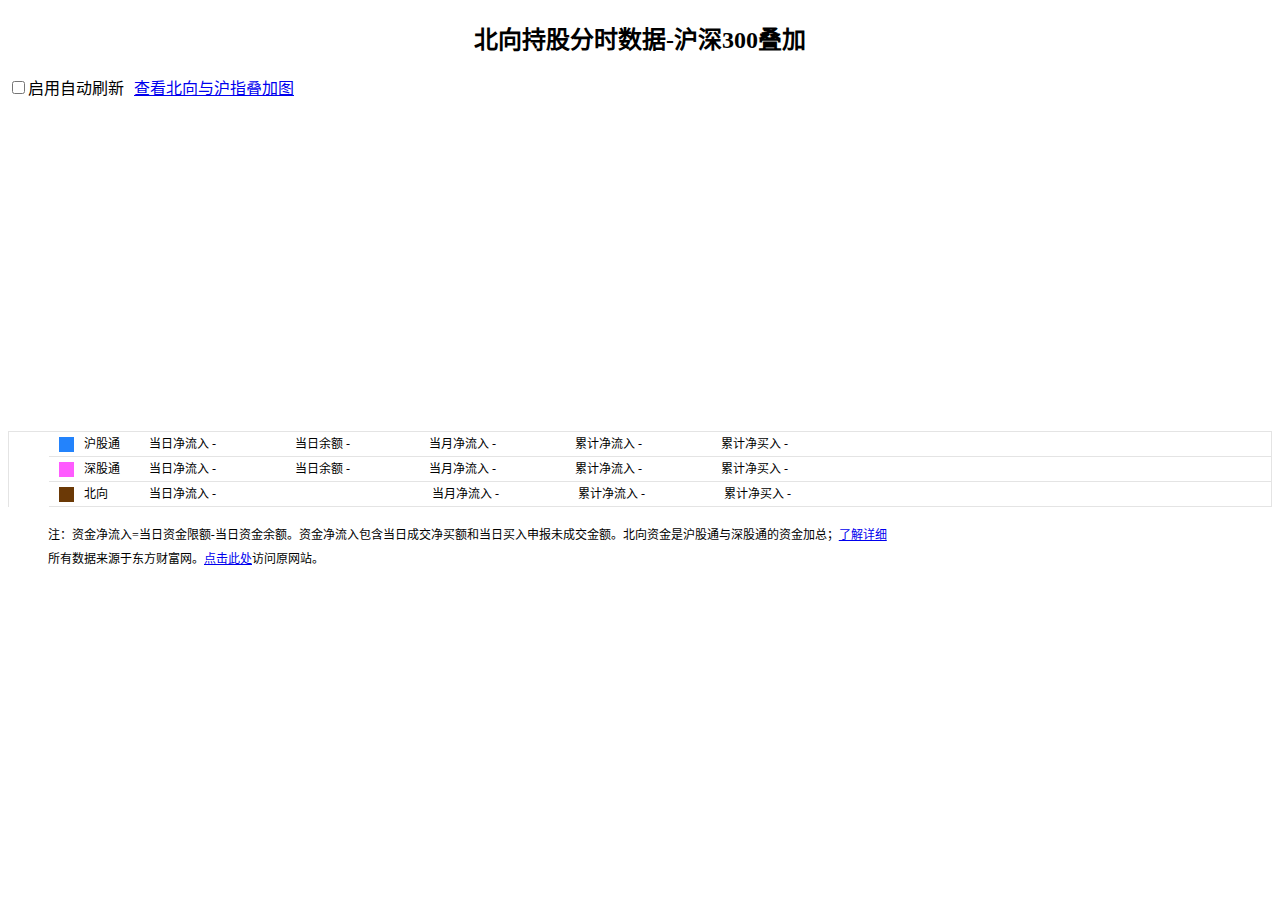
<file: index.html>
<!DOCTYPE html>
<html lang="zh-CN">
  <head>
    <meta charset="UTF-8" />
    <meta name="viewport" content="width=device-width, initial-scale=1.0" />
    <title>北向持股分时数据-沪深300叠加</title>
    <link rel="stylesheet" href="base.css" />
    <script src="https://cdn.bootcdn.net/ajax/libs/jquery/1.10.0/jquery.min.js"></script>
    <script type="text/javascript">
      var jQuery = $.noConflict();
    </script>
    <script src="https://cdn.bootcdn.net/ajax/libs/echarts/4.8.0/echarts.min.js"></script>
    <script>
      var strV4Domain = "https://dcfm.eastmoney.com/";
      var centerDomain = "https://datacenter.eastmoney.com/";
      var newHqDomain = "https://push2.eastmoney.com/";
      var newHqut = "b2884a393a59ad64002292a3e90d46a5";
      var newHqDomain_K = "https://push2his.eastmoney.com/";
    </script>
    <script type="text/javascript">
      var pagedata = {
        cglsdata: {
          data: [],
          pages: 5,
          font: {
            WoffUrl: null,
            EotUrl: null,
            FontMapping: null,
          },
        },
      };
      var strV4Domain =
        "https://dcfm.eastmoney.com/EM_MutiSvcExpandInterface/api/js/get?";
      var newHqDomain = "https://push2.eastmoney.com/";
      var newHqDomain_K = "https://push2his.eastmoney.com/";
    </script>

    <script src="public_common_tools2019.js"></script>
    <script src="base.js"></script>
    <script src="gzcglist.js"></script>
    <style>
      ul li {
        list-style-type: none;
        font-size: 12px;
        line-height: 24px;
      }
      h2 {
        text-align: center;
      }
    </style>
  </head>
  <body>
    <h2>北向持股分时数据-沪深300叠加</h2>

    <p>
      <input type="checkbox" id="cbIsAutoRefresh" />启用自动刷新<a
        href="index2.html"
        style="margin-left: 10px"
        >查看北向与沪指叠加图</a
      >
    </p>
    <div id="zjlx_chart" style="height: 300px"></div>
    <div class="chart-data-cont">
      <ul class="bE4E4E4">
        <li class="btE4E4E4">
          <div class="w100 fLeft">
            <span class="blockColor bgc94c4ee"></span><span>沪股通</span>
          </div>
          <span>当日净流入</span>
          <span class="w72">
            <span class="hgt_drjlr">
              <span>-</span>
            </span>
          </span>
          <span>当日余额</span>
          <span class="w72">
            <span class="hgt_drye">
              <span>-</span>
            </span>
          </span>
          <span>当月净流入</span>
          <span class="w72">
            <span class="hgt_jyyjlr">
              <span>-</span>
            </span>
          </span>
          <span>累计净流入</span>
          <span class="w72">
            <span class="hgt_ljjlr">
              <span>-</span>
            </span>
          </span>
          <span>累计净买入</span>
          <span class="w72">
            <span class="hgt_ljjmr">
              <span>-</span>
            </span>
          </span>
        </li>
        <li class="btE4E4E4">
          <div class="w100 fLeft">
            <span class="blockColor bgcea5404"></span><span>深股通</span>
          </div>
          <span>当日净流入</span>
          <span class="w72">
            <span class="sgt_drjlr">
              <span>-</span>
            </span>
          </span>
          <span>当日余额</span>
          <span class="w72">
            <span class="sgt_drye">
              <span>-</span>
            </span>
          </span>
          <span>当月净流入</span>
          <span class="w72">
            <span class="sgt_jyyjlr">
              <span>-</span>
            </span>
          </span>
          <span>累计净流入</span>
          <span class="w72">
            <span class="sgt_ljjlr">
              <span>-</span>
            </span>
          </span>
          <span>累计净买入</span>
          <span class="w72">
            <span class="sgt_ljjmr">
              <span>-</span>
            </span>
          </span>
        </li>
        <li class="btE4E4E4">
          <div class="w100 fLeft">
            <span class="blockColor bgc4a3116"></span><span>北向</span>
          </div>
          <span>当日净流入</span>
          <span class="w72">
            <span class="bx_drjlr">
              <span>-</span>
            </span>
          </span>
          <span class="w72" style="width: 134px"></span>
          <span>当月净流入</span>
          <span class="w72">
            <span class="bx_jyyjlr">
              <span>-</span>
            </span>
          </span>
          <span>累计净流入</span>
          <span class="w72">
            <span class="bx_ljjlr">
              <span>-</span>
            </span>
          </span>
          <span>累计净买入</span>
          <span class="w72">
            <span class="bx_ljjmr">
              <span>-</span>
            </span>
          </span>
        </li>
      </ul>
      <ul class="remark">
        <li>
          注：资金净流入=当日资金限额-当日资金余额。资金净流入包含当日成交净买额和当日买入申报未成交金额。北向资金是沪股通与深股通的资金加总；<a
            href="//finance.eastmoney.com/news/1622,20161118685370149.html"
            >了解详细</a
          >
        </li>
        <li>
          所有数据来源于东方财富网。<a
            href="//data.eastmoney.com/hsgtcg/gzcglist.html"
            >点击此处</a
          >访问原网站。
        </li>
      </ul>
    </div>
    <script>
      var isFirstInit = true;
      var _this = this;
      var intervalTimer;
      jQuery("#cbIsAutoRefresh").click(function () {
        // console.log(this.checked);
        if (this.checked) {
          intervalTimer = setInterval(() => {
            _this.hgtjs1[0]();
            _this.hgtjs1[1]("jmr", "fs", "0");
          }, 3000);
        } else {
          clearInterval(intervalTimer);
        }
      });
    </script>
  </body>
</html>
</file>
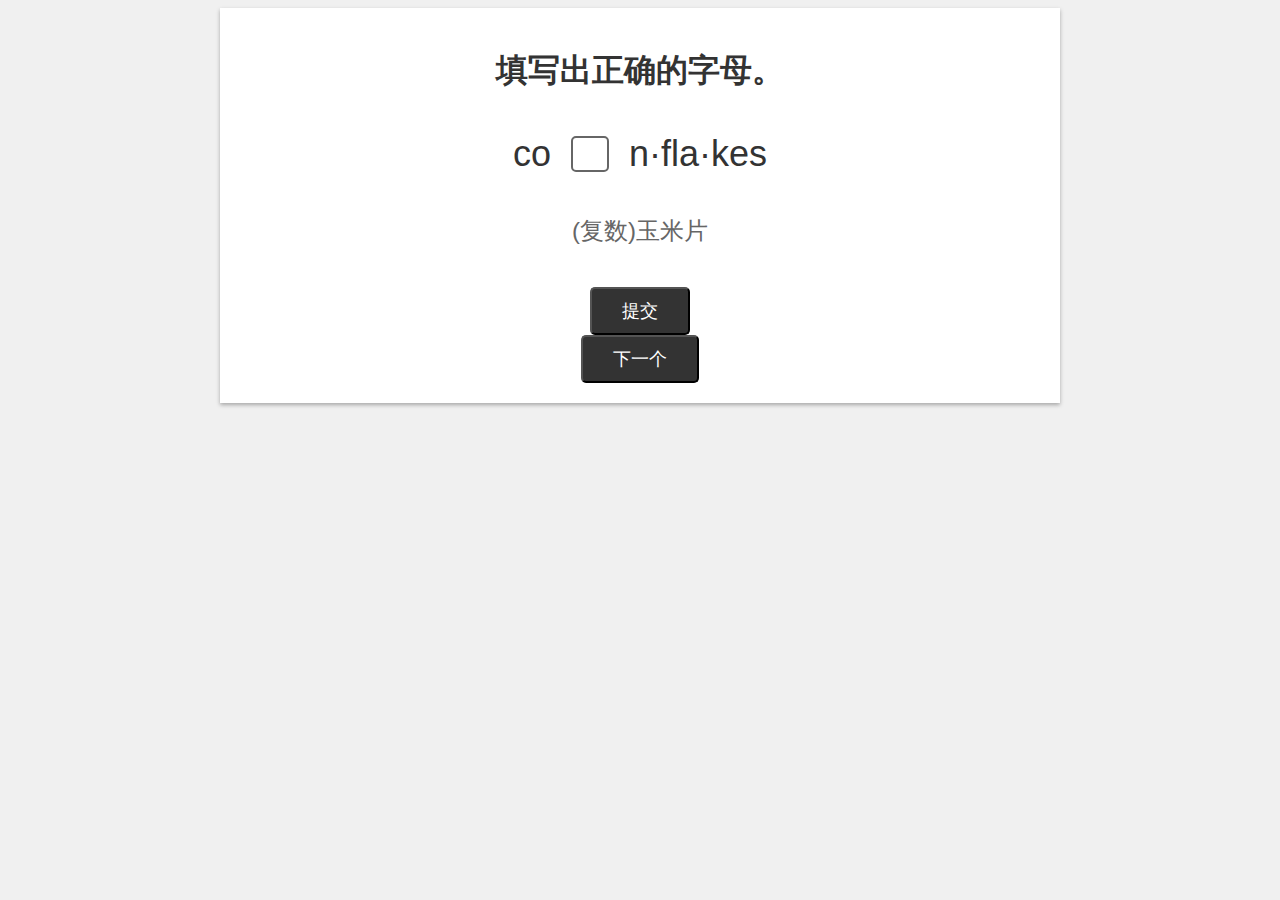
<file: fillblank.html>
<!DOCTYPE html>
<html>
  <head>
    <meta charset="UTF-8">
    <meta name="viewport"content="width=device-width,initial-scale=1.0,maximum-scale=1.0,minimum-scale=1.0,user-scalable=no">
    <title>填词游戏</title>
    <style>
      body {
        font-family: Arial, sans-serif;
        background-color: #f0f0f0;
      }
      .container {
        max-width: 800px;
        margin: 0 auto;
        padding: 20px;
        background-color: #fff;
        box-shadow: 0 2px 4px rgba(0, 0, 0, 0.3);
      }
      h1 {
        text-align: center;
        color: #333;
      }
      .word {
        font-size: 36px;
        color: #333;
        text-align: center;
        margin: 40px 0;
      }
      .definition {
        font-size: 24px;
        color: #666;
        text-align: center;
        margin-bottom: 40px;
      }
      .letter {
        display: inline-block;
        width: 30px;
        height: 30px;
        margin: 0 20px;
        font-size: 36px;
        line-height: 50px;
        text-align: center;
        border-radius: 5px;
        background-color: #fff;
        border: 2px solid #666;
        outline: none;
        cursor: text;
      }
      .letter:focus {
        border-color: #333;
      }
      .button {
        display: block;
        margin: 0 auto;
        padding: 10px 30px;
        border-radius: 5px;
        background-color: #333;
        color: #fff;
        font-size: 18px;
        text-align: center;
        cursor: pointer;
      }
      .button:hover {
        background-color: #555;
      }
    </style>
  </head>
  <body>
    <div class="container">
      <h1>填写出正确的字母。</h1>
      <div class="word">apple<img class="pronounce" src="https://shared.ydstatic.com/market/souti/web_dict/online/2.9.1/dist/client/img/ic_result_voice_00.1048cc2.png" alt="voice"></div>
      <div class="definition">n. 苹果</div>
      <button class="button" onclick="checkAnswer()">提交</button>
      <!-- <button class="button" onclick="showPrev()">上一个</button> -->
      <button class="button" onclick="showNext()">下一个</button>
    </div>
    <audio id="audio" src="https://dict.youdao.com/speech?audio=hello"></audio>
    <script>
      var $ = document.querySelector.bind(document);
      function random(start, end){
        const array = new Uint32Array(1),
              maxUint = 0xffffffff   //maxUint为最大的可能值
        const randomNum = crypto.getRandomValues(array)[0] / maxUint
        return Math.floor((end - start + 1) * randomNum + start)
      }
      // 开始游戏函数
      function wordFillBlank(word) {
        // console.log(word);
        // 从数组中随机选择一个词汇
        const index = random(0, word.length-1);
        const answer = word[index];
        // 获取用户输入并检查答案
        $('.word').innerHTML = syllables(word).replace(answer,'<input type="text" class="letter" maxlength="1" autofocus>');
        // console.log(index, answer, word.replace(answer,'<input type="text" class="letter" maxlength="1" autofocus>'), $('.word').innerHTML);
        return answer;
      }
      // 检查玩家输入的答案
      function checkAnswer() {
        var inputLetters = document.querySelectorAll('.letter');
        var playerAnswer = '';
        for (var i = 0; i < inputLetters.length; i++) {
          playerAnswer += inputLetters[i].value;
        }
        if (playerAnswer === correctAnswer) {
          $('.definition').innerHTML = ('<green>答对了！</green>');
        } else {
          $('.definition').innerHTML = ('<red>答错了，请再试一次。</red>');
        }
      }

      // 正确答案
      var correctAnswer = wordFillBlank($('.word').textContent);
      fetch('danci.json')
            .then(response => response.json())
            .then(data => {
                words = data.data;
                //words = Object.values(data.word);
                // console.log(words);
                choice = words[random(0, words.length-1)];
                correctAnswer = wordFillBlank(choice.word);
                $('.definition').textContent = choice.definition;
            });

        // 当前显示的单词索引
        var currentWordIndex = 0;

        // 显示上一个单词和定义
        function showPrev() {
            //$('.result').textContent = '';
            choice = words[random(0, words.length-1)];
            correctAnswer = wordFillBlank(choice.word);
            currentWordIndex = choice.index;
            // console.log(words.filter(x=>x.word==word));
            $('.container h1').textContent = choice.unit;
            // $('.word').textContent = syllables(choice.word);
            // $('.word').innerHTML = $('.word').innerHTML.replace($('.word').textContent,syllables(choice.word));
            $('.definition').textContent = choice.definition;
        }
        // 显示下一个单词和定义
        function showNext() {
            //$('.result').textContent = '';
            choice = words[random(0, words.length-1)];
            correctAnswer = wordFillBlank(choice.word);
            currentWordIndex = choice.index;
            // console.log(words.filter(x=>x.word==word));
            $('.container h1').textContent = choice.unit;
            // $('.word').textContent = syllables(choice.word);
            // $('.word').innerHTML = $('.word').innerHTML.replace($('.word').textContent,syllables(choice.word));
            $('.definition').textContent = choice.definition;
        }

        function syllables(word){
            var letters=word;
            var syllablesArray=[];
            while(letters.length>0){
                // var lastSyllable=letters.match(/(^y|y(?=[aeiou])|bh|ch|gh|sc|wr|ng$|[^aeiouy])?([aeiou]*y?)?([^aeiouy]*)?$/i);
                var lastSyllable=letters.match(/(^y|y(?=[aeiou])|bh|dg|ch|fl|fr|gh|kn|ph|sh|sc|st|th|tr|wr|ng$|[^aeiouy])?([aeiou]*y?)?([^aeiouy]*)?$/i);
                if(lastSyllable){
                    var currentSyllable=lastSyllable[0];
                    syllablesArray.push(currentSyllable);
                    var syllableLength=currentSyllable.length;
                    var lettersCount=letters.length;
                    letters=letters.substr(0,lettersCount-syllableLength);
                    console.log(letters);
                }
            }
            if(syllablesArray){
                return syllablesArray.reverse().join("·");
            }else{
                return "";
            }
        }
    </script>
  </body>
</html>
</file>
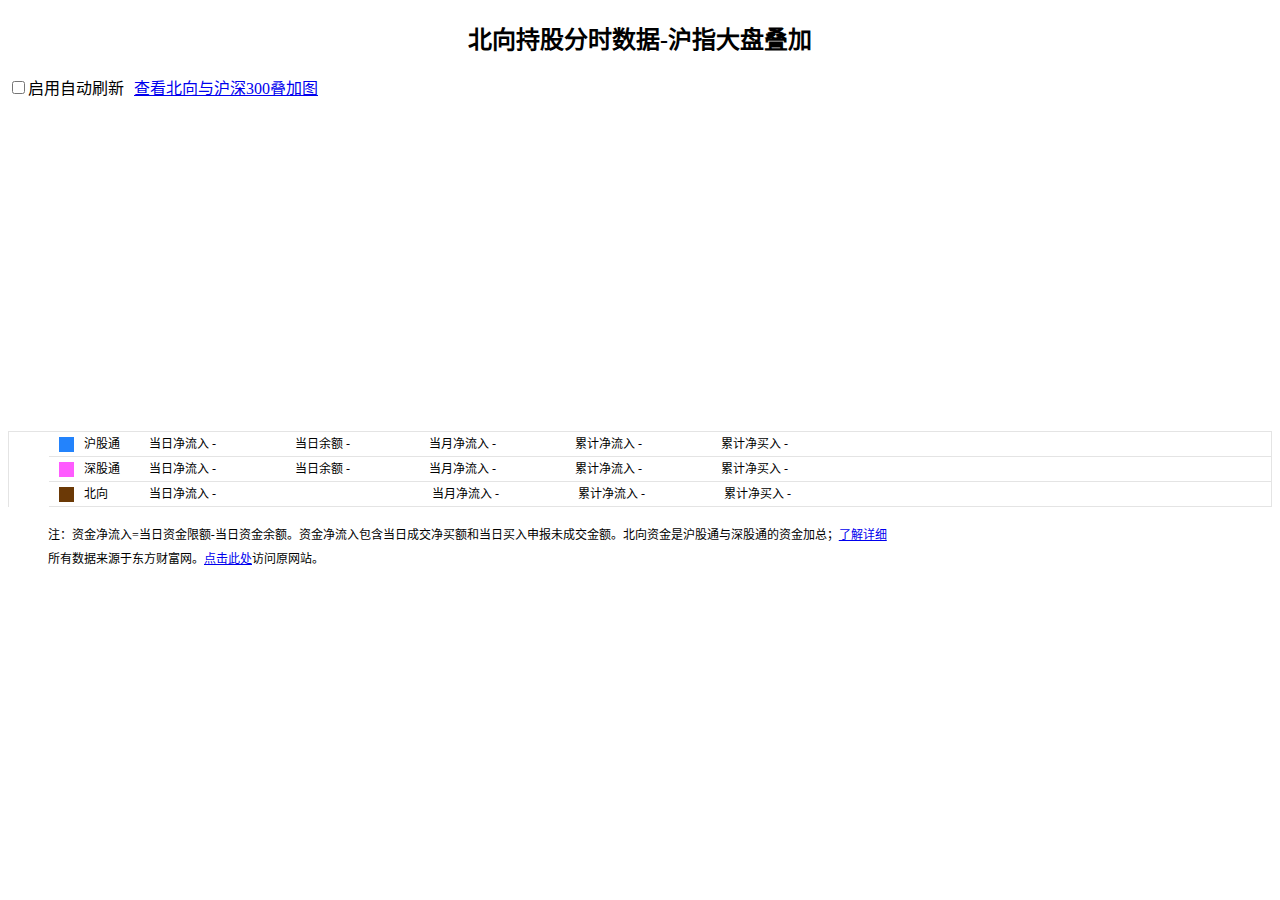
<file: index2.html>
<!DOCTYPE html>
<html lang="zh-CN">
  <head>
    <meta charset="UTF-8" />
    <meta name="viewport" content="width=device-width, initial-scale=1.0" />
    <title>北向持股分时数据-沪指大盘叠加</title>
    <link rel="stylesheet" href="base.css" />
    <script src="https://cdn.bootcdn.net/ajax/libs/jquery/1.10.0/jquery.min.js"></script>
    <script type="text/javascript">
      var jQuery = $.noConflict();
    </script>
    <script src="https://cdn.bootcdn.net/ajax/libs/echarts/4.8.0/echarts.min.js"></script>
    <script>
      var strV4Domain = "https://dcfm.eastmoney.com/";
      var centerDomain = "https://datacenter.eastmoney.com/";
      var newHqDomain = "https://push2.eastmoney.com/";
      var newHqut = "b2884a393a59ad64002292a3e90d46a5";
      var newHqDomain_K = "https://push2his.eastmoney.com/";
    </script>
    <script type="text/javascript">
      var pagedata = {
        cglsdata: {
          data: [],
          pages: 5,
          font: {
            WoffUrl: null,
            EotUrl: null,
            FontMapping: null,
          },
        },
      };
      var strV4Domain =
        "https://dcfm.eastmoney.com/EM_MutiSvcExpandInterface/api/js/get?";
      var newHqDomain = "https://push2.eastmoney.com/";
      var newHqDomain_K = "https://push2his.eastmoney.com/";
    </script>

    <script src="public_common_tools2019.js"></script>
    <script src="base.js"></script>
    <script src="gzcglist2.js"></script>
    <style>
      ul li {
        list-style-type: none;
        font-size: 12px;
        line-height: 24px;
      }
      h2 {
        text-align: center;
      }
    </style>
  </head>
  <body>
    <h2>北向持股分时数据-沪指大盘叠加</h2>
    <p>
      <input type="checkbox" id="cbIsAutoRefresh" />启用自动刷新<a
        href="index.html"
        style="margin-left: 10px"
        >查看北向与沪深300叠加图</a
      >
    </p>
    <div id="zjlx_chart" style="height: 300px"></div>
    <div class="chart-data-cont">
      <ul class="bE4E4E4">
        <li class="btE4E4E4">
          <div class="w100 fLeft">
            <span class="blockColor bgc94c4ee"></span><span>沪股通</span>
          </div>
          <span>当日净流入</span>
          <span class="w72">
            <span class="hgt_drjlr">
              <span>-</span>
            </span>
          </span>
          <span>当日余额</span>
          <span class="w72">
            <span class="hgt_drye">
              <span>-</span>
            </span>
          </span>
          <span>当月净流入</span>
          <span class="w72">
            <span class="hgt_jyyjlr">
              <span>-</span>
            </span>
          </span>
          <span>累计净流入</span>
          <span class="w72">
            <span class="hgt_ljjlr">
              <span>-</span>
            </span>
          </span>
          <span>累计净买入</span>
          <span class="w72">
            <span class="hgt_ljjmr">
              <span>-</span>
            </span>
          </span>
        </li>
        <li class="btE4E4E4">
          <div class="w100 fLeft">
            <span class="blockColor bgcea5404"></span><span>深股通</span>
          </div>
          <span>当日净流入</span>
          <span class="w72">
            <span class="sgt_drjlr">
              <span>-</span>
            </span>
          </span>
          <span>当日余额</span>
          <span class="w72">
            <span class="sgt_drye">
              <span>-</span>
            </span>
          </span>
          <span>当月净流入</span>
          <span class="w72">
            <span class="sgt_jyyjlr">
              <span>-</span>
            </span>
          </span>
          <span>累计净流入</span>
          <span class="w72">
            <span class="sgt_ljjlr">
              <span>-</span>
            </span>
          </span>
          <span>累计净买入</span>
          <span class="w72">
            <span class="sgt_ljjmr">
              <span>-</span>
            </span>
          </span>
        </li>
        <li class="btE4E4E4">
          <div class="w100 fLeft">
            <span class="blockColor bgc4a3116"></span><span>北向</span>
          </div>
          <span>当日净流入</span>
          <span class="w72">
            <span class="bx_drjlr">
              <span>-</span>
            </span>
          </span>
          <span class="w72" style="width: 134px"></span>
          <span>当月净流入</span>
          <span class="w72">
            <span class="bx_jyyjlr">
              <span>-</span>
            </span>
          </span>
          <span>累计净流入</span>
          <span class="w72">
            <span class="bx_ljjlr">
              <span>-</span>
            </span>
          </span>
          <span>累计净买入</span>
          <span class="w72">
            <span class="bx_ljjmr">
              <span>-</span>
            </span>
          </span>
        </li>
      </ul>
      <ul class="remark">
        <li>
          注：资金净流入=当日资金限额-当日资金余额。资金净流入包含当日成交净买额和当日买入申报未成交金额。北向资金是沪股通与深股通的资金加总；<a
            href="//finance.eastmoney.com/news/1622,20161118685370149.html"
            >了解详细</a
          >
        </li>
        <li>
          所有数据来源于东方财富网。<a
            href="//data.eastmoney.com/hsgtcg/gzcglist.html"
            >点击此处</a
          >访问原网站。
        </li>
      </ul>
    </div>
    <script>
      var isFirstInit = true;
      var _this = this;
      var intervalTimer;
      jQuery("#cbIsAutoRefresh").click(function () {
        // console.log(this.checked);
        if (this.checked) {
          intervalTimer = setInterval(() => {
            _this.hgtjs1[0]();
            _this.hgtjs1[1]("jmr", "fs", "0");
          }, 3000);
        } else {
          clearInterval(intervalTimer);
        }
      });
    </script>
  </body>
</html>
</file>
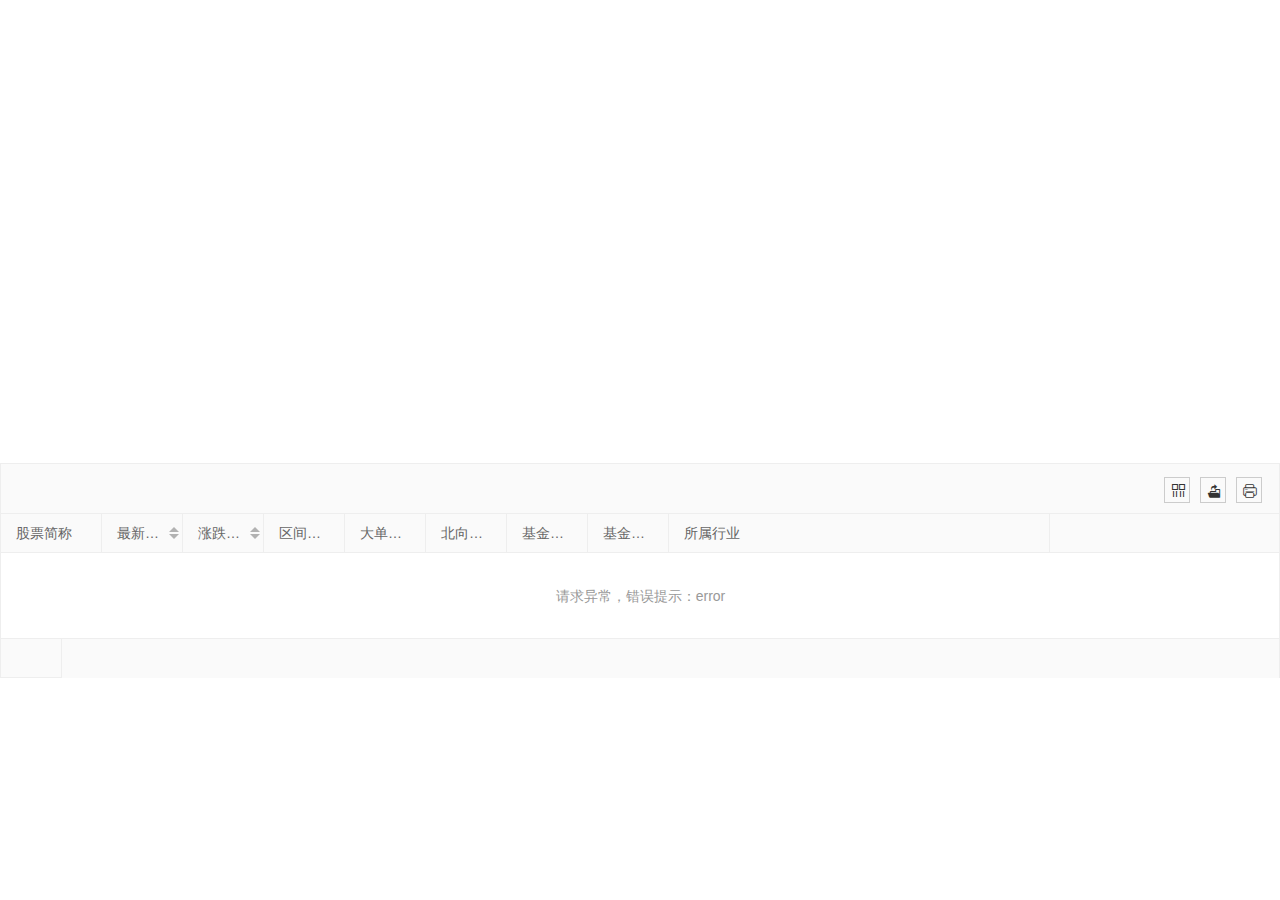
<file: stocklist - 副本.html>
<!DOCTYPE html>
<html>
<head>
  <meta charset="utf-8">
  <title>动量模型</title>
  <meta name="renderer" content="webkit">
  <meta http-equiv="X-UA-Compatible" content="IE=edge,chrome=1">
  <meta name="viewport" content="width=device-width, initial-scale=1, maximum-scale=1">
  <link rel="stylesheet" href="layui.css" tppabs="layui.css"  media="all">
</head>
<body>

<canvas id="myChart" height="450" width="600"></canvas>

<table class="layui-hide" id="test" lay-filter="test"></table>

<script src="layui.js" charset="utf-8"></script>

<script src="Chart.js"></script>
<script src="pako.js"></script>

<script>
// Get URI Query String
function getQueryString(name) {
  var reg = new RegExp("(^|&)" + name + "=([^&]*)(&|$)", "i");
  var r = window.location.search.substr(1).match(reg);
  if (r !== null)
      return unescape(r[2]);
  return null;
}
// "packs" an array of bytes (integers between 0 and 255) into a string
function pack(bytes) {
    var chars = [];
    for(var i = 0, n = bytes.length; i < n;) {
        chars.push(((bytes[i++] & 0xff) << 8) | (bytes[i++] & 0xff));
    }
    return String.fromCharCode.apply(null, chars);
}
// get a byte array from the string
function unpack(str) {
    var bytes = [];
    for(var i = 0, n = str.length; i < n; i++) {
        var char = str.charCodeAt(i);
        bytes.push(char >>> 8, char & 0xFF);
    }
    return bytes;
}
// Convert a hex string to a ASCII string
function hex2string(hexStr) {
  var hex = hexStr.toString();//force conversion
  var str = '';
  for (var i = 0; i < hex.length; i += 2)
      str += String.fromCharCode(parseInt(hex.substr(i, 2), 16));
  return str;
}
function arraybuffer2string(array){
  strData = ''
  /**
   * String.fromCharCode.apply(null, new Uint16Array(data));
   * String.fromCharCode.apply(null, array) 显示 Maximum call stack size exceeded
   * 超过最大调用堆栈大小
   *
   */
  let chunk = 8 * 1024;
  let i;
  for (i = 0; i < array.length / chunk; i++) {
    strData += String.fromCharCode.apply(null, array.slice(i * chunk, (i + 1) * chunk));
  }
  strData += String.fromCharCode.apply(null, array.slice(i * chunk));
  return strData;
}
function decompress(str) {
  // var strData   = atob(str);
  var strData   = hex2string(str);
  // Convert binary string to character-number array
  var charData  = strData.split('').map(function(x){return x.charCodeAt(0);});
  // Turn number array into byte-array
  var binData   = new Uint8Array(charData);
  // unzip
  data = pako.inflate(binData);
  data = arraybuffer2string(new Uint16Array(data));
  data = JSON.parse(data);
  return data;
}
</script>
<script>
var $ = layui.jquery;
var plateCode = getQueryString("plateCode");
$.getJSON("https://getman.cn/mock/plateline/" + plateCode, function(res) {
data = decompress(res.data);
// var labels = Object.values(data.data.lists);
// var data = Object.values(data.data.lists);
var lists = data.data.lists.filter(x => x['nowTop']>0)
var labels = lists.map(function(x) {
    return x['dateTime'];
});
var data = lists.map(function(x) {
    return x['nowTop'];
    // return x['motionValue'];
});
// labels = Object.values(labels);
// data = Object.values(data);
var context = document.getElementById('myChart').getContext('2d');
var myChart = new Chart(context, {
    type : 'line',
    data : {
        labels : labels,
        datasets : [{
            label : '动量排名',
            lineTension : 0.1,
            data : data,
            borderColor: "rgba(252, 33, 94, 0.5)",
            backgroundColor : "rgba(255, 255, 255, 0)"
            // backgroundColor : "rgba(255, 99, 132, 0.2)"
        }]
    },
    options: {
      // responsive: true,
      scales: {
      	xAxes: [{
            gridLines: {
              color: 'rgba(171,171,171,1)',
              lineWidth: 0.1
            }
          }],
        yAxes: [{
          ticks: {
            beginAtZero: false,
            reverse: true,
            //max: 70,
            min: 1,
            stepSize: 10
          },
          gridLines: {
              color: 'rgba(171,171,171,1)',
              lineWidth: 0.5
            },
          stacked: true
        }]
      }
    }
});

});
</script>

<script>
layui.use('table', function(){
  var table = layui.table;

  table.render({
    elem: '#test'
    ,url: 'https://getman.cn/mock/stocklist/' + plateCode
    ,toolbar: true
    ,title: '上榜个股'
    ,totalRow: true
    ,cellMinWidth: 80 //全局定义常规单元格的最小宽度，layui 2.2.1 新增
    ,cols: [[
      {field:'股票代码', width:80, title: '股票代码', hide: true, sort: true}
      ,{field:'股票简称', width:100, title: '股票简称'}
      ,{field:'最新价', width:80, title: '最新价', sort: true}
      ,{field:'最新涨跌幅', width:80, title: '涨跌幅', sort: true}
      ,{field:'区间涨跌幅', width:80, title: '区间涨跌幅', sort: true}
      ,{field:'最新dde大单净额', width:80, title: '大单净额', sort: true}
      ,{field:'陆股通持股占流通a股比', width:80, title: '北向持股比例', sort: true}
      ,{field:'基金持股占流通股比例', width:80, title: '基金持股比例', sort: true}
      ,{field:'基金持股家数', width:80, title: '基金持股家数', sort: true}
      ,{field:'所属同花顺行业', title: '所属行业', width: '30%', minWidth: 100} //minWidth：局部定义当前单元格的最小宽度，layui 2.2.1 新增
    ]]
    ,page: false
    ,response: {
      statusCode: 200 //重新规定成功的状态码为 200，table 组件默认为 0
    }
    ,parseData: function(res){ //将原始数据解析成 table 组件所规定的数据
      data = decompress(res.data);
      var result = data.data.map(x => {x['最新涨跌幅'] = x['最新涨跌幅'] ? Number(x['最新涨跌幅']).toFixed(2).toString() + '%' : null; x['基金持股占流通股比例'] = x['基金持股占流通股比例'] ? Number(x['基金持股占流通股比例']).toFixed(2).toString() + '%' : null; x['陆股通持股占流通a股比'] = x['陆股通持股占流通a股比'] ? x['陆股通持股占流通a股比'].toFixed(2).toString() + '%' : null; return x;});
      return {
        "code": 200, //解析接口状态
        // "msg": res.msg, //解析提示文本
        // "count": res.total, //解析数据长度
        "data": result //解析数据列表
      };
    }
  });

  //监听行单击事件（双击事件为：rowDouble）
  table.on('row(test)', function(obj){
    var data = obj.data;
    var stockname = data['股票简称'];
    var stockcode = data['股票代码'].split('.').reverse().join('').toLowerCase();
    layer.alert(JSON.stringify(data), {
      icon: 1,
      //title: stockname+ '(' + stockcode + ')',
      title: false,
      type: 1,
      shade: 0.6,
      moveType: 0,
      //fix: true,
      //maxmin: true,
      //resize: true,
      //area: ['', '325px'],
      //area: ['472px', '273px'],
      content: '<img display="table-cell" width=320 src="http://fchart.sina.com.cn/newchart/daily/' + stockcode + '.gif" />'
    });

    //标注选中样式
    obj.tr.addClass('layui-table-click').siblings().removeClass('layui-table-click');
  });

});
</script>

</body>
</html>
</file>
<file: base.css>
.maincont .titbar .right-tips { margin-right: 20px; }
.maincont .chart-data-cont { margin-top: 20px; }
    .maincont .chart-data-cont ul li { height: 25px; line-height: 25px; }
    .maincont .chart-data-cont .remark li {  color: #666; padding-left: 15px; }
        .maincont .chart-data-cont .remark li a { text-decoration: underline; }
.bE4E4E4 { border: 1px solid #E4E4E4; border-bottom: none; }
.btE4E4E4 { border-bottom: 1px solid #E4E4E4; }
.w72 { width: 80px; display: inline-block; }
.w90 { width: 90px; }
.w100 { width: 100px; }
.fLeft { float: left; }
.fRight { float: right; }
.blockColor { float: left; width: 15px; height: 15px; margin: 5px 10px; }
.bgcFE3EE1 { background-color: #FE3EE1; }
.bgc650000 { background-color: #650000; }
.bgc94C4EE { background-color: #94C4EE; }

.bgc94c4ee { background-color: #2383fc; }
.bgcea5404 { background-color: #ff5bff; }
.bgc4a3116 { background-color: #6b3906; }
.organizationQuery .list { overflow: hidden; padding-left: 10px; }
    .organizationQuery .list li { float: left; width: 96px; text-align: left; overflow: hidden; text-overflow: ellipsis; white-space: nowrap; padding-right: 10px; height: 30px; line-height: 30px; }
        .organizationQuery .list li i { font-style: normal; margin-right: 5px; font-weight: bold; font-size: 14px; }
.chart_legend { text-align: center; }
.cateday .chart_legend { position: absolute; right: 50px; top: 9px; } .tit span { font-size: 12px; color: #333; }
.c1 .chart, .c2 .chart { border: 1px solid #bbd4e8; height: 270px; }
.maincont .content table.tab1 .h101 th { line-height: 20px; height: 25px; }
.maincont .selector .pop { left: -140px; }
.questionImg { background-image: url(/images/hsgt/qustionImg.png); background-repeat: no-repeat; width: 15px; height: 15px; font-style: normal; display: inline-block; vertical-align: middle; }




.maincont .titbar .tit { overflow: hidden; }
.maincont table.t2.hsgzjlx tr.bbLightBlue { border-bottom: 1px solid #bbd4e8; }
.maincont table.t2.ns2.hsgzjlx tbody tr.bbLightBlue td { border-bottom: 1px solid #bbd4e8; }
.maincont table.t2.ns2.hsgzjlx tbody td.bbLightBlue { border-bottom: 1px solid #bbd4e8; font-size: 17px; font-family: 微软雅黑; }
.maincont table.t2.hsgzjlx tr.bbDeepBlue { border-bottom: 1px solid #5078b6; }
    .maincont table.t2.hsgzjlx tr.bbDeepBlue th { border-bottom: 1px solid #5078b6; }
.maincont table.t2.hsgzjlx tr { border: 0px; }
.maincont table.t2.ns2.hsgzjlx tbody td { border: 0px; }
.maincont .cateday.catezjlx ul li { width: 90px; margin-left: 25px; color: #00298F; }
    .maincont .cateday.catezjlx ul li.mL0 { margin-left: 0px; }
</file>
<file: layui.css>
.layui-inline,img{display:inline-block;vertical-align:middle}h1,h2,h3,h4,h5,h6{font-weight:400}a,body{color:#333}.layui-edge,.layui-header,.layui-inline,.layui-main{position:relative}.layui-edge,hr{height:0;overflow:hidden}.layui-layout-body,.layui-side,.layui-side-scroll{overflow-x:hidden}.layui-edge,.layui-elip,hr{overflow:hidden}.layui-btn,.layui-edge,.layui-inline,img{vertical-align:middle}.layui-btn,.layui-disabled,.layui-icon,.layui-unselect{-moz-user-select:none;-webkit-user-select:none;-ms-user-select:none}blockquote,body,button,dd,div,dl,dt,form,h1,h2,h3,h4,h5,h6,input,li,ol,p,pre,td,textarea,th,ul{margin:0;padding:0;-webkit-tap-highlight-color:rgba(0,0,0,0)}a:active,a:hover{outline:0}img{border:none}li{list-style:none}table{border-collapse:collapse;border-spacing:0}h4,h5,h6{font-size:100%}button,input,optgroup,option,select,textarea{font-family:inherit;font-size:inherit;font-style:inherit;font-weight:inherit;outline:0}pre{white-space:pre-wrap;white-space:-moz-pre-wrap;white-space:-pre-wrap;white-space:-o-pre-wrap;word-wrap:break-word}body{line-height:1.6;color:rgba(0,0,0,.85);font:14px Helvetica Neue,Helvetica,PingFang SC,Tahoma,Arial,sans-serif}hr{line-height:0;margin:10px 0;padding:0;border:none!important;border-bottom:1px solid #eee!important;clear:both;background:0 0}a{text-decoration:none}a:hover{color:#777}a cite{font-style:normal;*cursor:pointer}.layui-border-box,.layui-border-box *{box-sizing:border-box}.layui-box,.layui-box *{box-sizing:content-box}.layui-clear{clear:both;*zoom:1}.layui-clear:after{content:'\20';clear:both;*zoom:1;display:block;height:0}.layui-inline{*display:inline;*zoom:1}.layui-btn,.layui-btn-group,.layui-edge{display:inline-block}.layui-edge{width:0;border-width:6px;border-style:dashed;border-color:transparent}.layui-edge-top{top:-4px;border-bottom-color:#999;border-bottom-style:solid}.layui-edge-right{border-left-color:#999;border-left-style:solid}.layui-edge-bottom{top:2px;border-top-color:#999;border-top-style:solid}.layui-edge-left{border-right-color:#999;border-right-style:solid}.layui-elip{text-overflow:ellipsis;white-space:nowrap}.layui-disabled,.layui-disabled:hover{color:#d2d2d2!important;cursor:not-allowed!important}.layui-circle{border-radius:100%}.layui-show{display:block!important}.layui-hide{display:none!important}.layui-show-v{visibility:visible!important}.layui-hide-v{visibility:hidden!important}@font-face{font-family:layui-icon;src:url(./font/iconfont.eot-v=256)/*tpa=http://res.layui.com/layui/dist/font/iconfont.eot?v=256*/;src:url(./font/iconfont.eot-v=256#iefix)/*tpa=http://res.layui.com/layui/dist/font/iconfont.eot?v=256#iefix*/ format('embedded-opentype'),url(./font/iconfont.woff2-v=256)/*tpa=http://res.layui.com/layui/dist/font/iconfont.woff2?v=256*/ format('woff2'),url(./font/iconfont.woff-v=256)/*tpa=http://res.layui.com/layui/dist/font/iconfont.woff?v=256*/ format('woff'),url(./font/iconfont.ttf-v=256)/*tpa=http://res.layui.com/layui/dist/font/iconfont.ttf?v=256*/ format('truetype'),url(./font/iconfont.svg-v=256#layui-icon)/*tpa=http://res.layui.com/layui/dist/font/iconfont.svg?v=256#layui-icon*/ format('svg')}.layui-icon{font-family:layui-icon!important;font-size:16px;font-style:normal;-webkit-font-smoothing:antialiased;-moz-osx-font-smoothing:grayscale}.layui-icon-reply-fill:before{content:"\e611"}.layui-icon-set-fill:before{content:"\e614"}.layui-icon-menu-fill:before{content:"\e60f"}.layui-icon-search:before{content:"\e615"}.layui-icon-share:before{content:"\e641"}.layui-icon-set-sm:before{content:"\e620"}.layui-icon-engine:before{content:"\e628"}.layui-icon-close:before{content:"\1006"}.layui-icon-close-fill:before{content:"\1007"}.layui-icon-chart-screen:before{content:"\e629"}.layui-icon-star:before{content:"\e600"}.layui-icon-circle-dot:before{content:"\e617"}.layui-icon-chat:before{content:"\e606"}.layui-icon-release:before{content:"\e609"}.layui-icon-list:before{content:"\e60a"}.layui-icon-chart:before{content:"\e62c"}.layui-icon-ok-circle:before{content:"\1005"}.layui-icon-layim-theme:before{content:"\e61b"}.layui-icon-table:before{content:"\e62d"}.layui-icon-right:before{content:"\e602"}.layui-icon-left:before{content:"\e603"}.layui-icon-cart-simple:before{content:"\e698"}.layui-icon-face-cry:before{content:"\e69c"}.layui-icon-face-smile:before{content:"\e6af"}.layui-icon-survey:before{content:"\e6b2"}.layui-icon-tree:before{content:"\e62e"}.layui-icon-ie:before{content:"\e7bb"}.layui-icon-upload-circle:before{content:"\e62f"}.layui-icon-add-circle:before{content:"\e61f"}.layui-icon-download-circle:before{content:"\e601"}.layui-icon-templeate-1:before{content:"\e630"}.layui-icon-util:before{content:"\e631"}.layui-icon-face-surprised:before{content:"\e664"}.layui-icon-edit:before{content:"\e642"}.layui-icon-speaker:before{content:"\e645"}.layui-icon-down:before{content:"\e61a"}.layui-icon-file:before{content:"\e621"}.layui-icon-layouts:before{content:"\e632"}.layui-icon-rate-half:before{content:"\e6c9"}.layui-icon-add-circle-fine:before{content:"\e608"}.layui-icon-prev-circle:before{content:"\e633"}.layui-icon-read:before{content:"\e705"}.layui-icon-404:before{content:"\e61c"}.layui-icon-carousel:before{content:"\e634"}.layui-icon-help:before{content:"\e607"}.layui-icon-code-circle:before{content:"\e635"}.layui-icon-windows:before{content:"\e67f"}.layui-icon-water:before{content:"\e636"}.layui-icon-username:before{content:"\e66f"}.layui-icon-find-fill:before{content:"\e670"}.layui-icon-about:before{content:"\e60b"}.layui-icon-location:before{content:"\e715"}.layui-icon-up:before{content:"\e619"}.layui-icon-pause:before{content:"\e651"}.layui-icon-date:before{content:"\e637"}.layui-icon-layim-uploadfile:before{content:"\e61d"}.layui-icon-delete:before{content:"\e640"}.layui-icon-play:before{content:"\e652"}.layui-icon-top:before{content:"\e604"}.layui-icon-firefox:before{content:"\e686"}.layui-icon-friends:before{content:"\e612"}.layui-icon-refresh-3:before{content:"\e9aa"}.layui-icon-ok:before{content:"\e605"}.layui-icon-layer:before{content:"\e638"}.layui-icon-face-smile-fine:before{content:"\e60c"}.layui-icon-dollar:before{content:"\e659"}.layui-icon-group:before{content:"\e613"}.layui-icon-layim-download:before{content:"\e61e"}.layui-icon-picture-fine:before{content:"\e60d"}.layui-icon-link:before{content:"\e64c"}.layui-icon-diamond:before{content:"\e735"}.layui-icon-log:before{content:"\e60e"}.layui-icon-key:before{content:"\e683"}.layui-icon-rate-solid:before{content:"\e67a"}.layui-icon-fonts-del:before{content:"\e64f"}.layui-icon-unlink:before{content:"\e64d"}.layui-icon-fonts-clear:before{content:"\e639"}.layui-icon-triangle-r:before{content:"\e623"}.layui-icon-circle:before{content:"\e63f"}.layui-icon-radio:before{content:"\e643"}.layui-icon-align-center:before{content:"\e647"}.layui-icon-align-right:before{content:"\e648"}.layui-icon-align-left:before{content:"\e649"}.layui-icon-loading-1:before{content:"\e63e"}.layui-icon-return:before{content:"\e65c"}.layui-icon-fonts-strong:before{content:"\e62b"}.layui-icon-upload:before{content:"\e67c"}.layui-icon-dialogue:before{content:"\e63a"}.layui-icon-video:before{content:"\e6ed"}.layui-icon-headset:before{content:"\e6fc"}.layui-icon-cellphone-fine:before{content:"\e63b"}.layui-icon-add-1:before{content:"\e654"}.layui-icon-face-smile-b:before{content:"\e650"}.layui-icon-fonts-html:before{content:"\e64b"}.layui-icon-screen-full:before{content:"\e622"}.layui-icon-form:before{content:"\e63c"}.layui-icon-cart:before{content:"\e657"}.layui-icon-camera-fill:before{content:"\e65d"}.layui-icon-tabs:before{content:"\e62a"}.layui-icon-heart-fill:before{content:"\e68f"}.layui-icon-fonts-code:before{content:"\e64e"}.layui-icon-ios:before{content:"\e680"}.layui-icon-at:before{content:"\e687"}.layui-icon-fire:before{content:"\e756"}.layui-icon-set:before{content:"\e716"}.layui-icon-fonts-u:before{content:"\e646"}.layui-icon-triangle-d:before{content:"\e625"}.layui-icon-tips:before{content:"\e702"}.layui-icon-picture:before{content:"\e64a"}.layui-icon-more-vertical:before{content:"\e671"}.layui-icon-bluetooth:before{content:"\e689"}.layui-icon-flag:before{content:"\e66c"}.layui-icon-loading:before{content:"\e63d"}.layui-icon-fonts-i:before{content:"\e644"}.layui-icon-refresh-1:before{content:"\e666"}.layui-icon-rmb:before{content:"\e65e"}.layui-icon-addition:before{content:"\e624"}.layui-icon-home:before{content:"\e68e"}.layui-icon-time:before{content:"\e68d"}.layui-icon-user:before{content:"\e770"}.layui-icon-notice:before{content:"\e667"}.layui-icon-chrome:before{content:"\e68a"}.layui-icon-edge:before{content:"\e68b"}.layui-icon-login-weibo:before{content:"\e675"}.layui-icon-voice:before{content:"\e688"}.layui-icon-upload-drag:before{content:"\e681"}.layui-icon-login-qq:before{content:"\e676"}.layui-icon-snowflake:before{content:"\e6b1"}.layui-icon-heart:before{content:"\e68c"}.layui-icon-logout:before{content:"\e682"}.layui-icon-file-b:before{content:"\e655"}.layui-icon-template:before{content:"\e663"}.layui-icon-transfer:before{content:"\e691"}.layui-icon-auz:before{content:"\e672"}.layui-icon-console:before{content:"\e665"}.layui-icon-app:before{content:"\e653"}.layui-icon-prev:before{content:"\e65a"}.layui-icon-website:before{content:"\e7ae"}.layui-icon-next:before{content:"\e65b"}.layui-icon-component:before{content:"\e857"}.layui-icon-android:before{content:"\e684"}.layui-icon-more:before{content:"\e65f"}.layui-icon-login-wechat:before{content:"\e677"}.layui-icon-shrink-right:before{content:"\e668"}.layui-icon-spread-left:before{content:"\e66b"}.layui-icon-camera:before{content:"\e660"}.layui-icon-note:before{content:"\e66e"}.layui-icon-refresh:before{content:"\e669"}.layui-icon-female:before{content:"\e661"}.layui-icon-male:before{content:"\e662"}.layui-icon-screen-restore:before{content:"\e758"}.layui-icon-password:before{content:"\e673"}.layui-icon-senior:before{content:"\e674"}.layui-icon-theme:before{content:"\e66a"}.layui-icon-tread:before{content:"\e6c5"}.layui-icon-praise:before{content:"\e6c6"}.layui-icon-star-fill:before{content:"\e658"}.layui-icon-rate:before{content:"\e67b"}.layui-icon-template-1:before{content:"\e656"}.layui-icon-vercode:before{content:"\e679"}.layui-icon-service:before{content:"\e626"}.layui-icon-cellphone:before{content:"\e678"}.layui-icon-print:before{content:"\e66d"}.layui-icon-cols:before{content:"\e610"}.layui-icon-wifi:before{content:"\e7e0"}.layui-icon-export:before{content:"\e67d"}.layui-icon-rss:before{content:"\e808"}.layui-icon-slider:before{content:"\e714"}.layui-icon-email:before{content:"\e618"}.layui-icon-subtraction:before{content:"\e67e"}.layui-icon-mike:before{content:"\e6dc"}.layui-icon-light:before{content:"\e748"}.layui-icon-gift:before{content:"\e627"}.layui-icon-mute:before{content:"\e685"}.layui-icon-reduce-circle:before{content:"\e616"}.layui-icon-music:before{content:"\e690"}.layui-main{width:1140px;margin:0 auto}.layui-header{z-index:1000;height:60px}.layui-header a:hover{transition:all .5s;-webkit-transition:all .5s}.layui-side{position:fixed;left:0;top:0;bottom:0;z-index:999;width:200px}.layui-side-scroll{position:relative;width:220px;height:100%}.layui-body{position:relative;left:200px;right:0;top:0;bottom:0;z-index:900;width:auto;box-sizing:border-box}.layui-layout-admin .layui-header{position:fixed;top:0;left:0;right:0;background-color:#23262E}.layui-layout-admin .layui-side{top:60px;width:200px;overflow-x:hidden}.layui-layout-admin .layui-body{position:absolute;top:60px;padding-bottom:44px}.layui-layout-admin .layui-main{width:auto;margin:0 15px}.layui-layout-admin .layui-footer{position:fixed;left:200px;right:0;bottom:0;z-index:990;height:44px;line-height:44px;padding:0 15px;box-shadow:-1px 0 4px rgb(0 0 0 / 12%);background-color:#FAFAFA}.layui-layout-admin .layui-logo{position:absolute;left:0;top:0;width:200px;height:100%;line-height:60px;text-align:center;color:#009688;font-size:16px;box-shadow:0 1px 2px 0 rgb(0 0 0 / 15%)}.layui-layout-admin .layui-header .layui-nav{background:0 0}.layui-layout-left{position:absolute!important;left:200px;top:0}.layui-layout-right{position:absolute!important;right:0;top:0}.layui-container{position:relative;margin:0 auto;padding:0 15px;box-sizing:border-box}.layui-fluid{position:relative;margin:0 auto;padding:0 15px}.layui-row:after,.layui-row:before{content:"";display:block;clear:both}.layui-col-lg1,.layui-col-lg10,.layui-col-lg11,.layui-col-lg12,.layui-col-lg2,.layui-col-lg3,.layui-col-lg4,.layui-col-lg5,.layui-col-lg6,.layui-col-lg7,.layui-col-lg8,.layui-col-lg9,.layui-col-md1,.layui-col-md10,.layui-col-md11,.layui-col-md12,.layui-col-md2,.layui-col-md3,.layui-col-md4,.layui-col-md5,.layui-col-md6,.layui-col-md7,.layui-col-md8,.layui-col-md9,.layui-col-sm1,.layui-col-sm10,.layui-col-sm11,.layui-col-sm12,.layui-col-sm2,.layui-col-sm3,.layui-col-sm4,.layui-col-sm5,.layui-col-sm6,.layui-col-sm7,.layui-col-sm8,.layui-col-sm9,.layui-col-xs1,.layui-col-xs10,.layui-col-xs11,.layui-col-xs12,.layui-col-xs2,.layui-col-xs3,.layui-col-xs4,.layui-col-xs5,.layui-col-xs6,.layui-col-xs7,.layui-col-xs8,.layui-col-xs9{position:relative;display:block;box-sizing:border-box}.layui-col-xs1,.layui-col-xs10,.layui-col-xs11,.layui-col-xs12,.layui-col-xs2,.layui-col-xs3,.layui-col-xs4,.layui-col-xs5,.layui-col-xs6,.layui-col-xs7,.layui-col-xs8,.layui-col-xs9{float:left}.layui-col-xs1{width:8.33333333%}.layui-col-xs2{width:16.66666667%}.layui-col-xs3{width:25%}.layui-col-xs4{width:33.33333333%}.layui-col-xs5{width:41.66666667%}.layui-col-xs6{width:50%}.layui-col-xs7{width:58.33333333%}.layui-col-xs8{width:66.66666667%}.layui-col-xs9{width:75%}.layui-col-xs10{width:83.33333333%}.layui-col-xs11{width:91.66666667%}.layui-col-xs12{width:100%}.layui-col-xs-offset1{margin-left:8.33333333%}.layui-col-xs-offset2{margin-left:16.66666667%}.layui-col-xs-offset3{margin-left:25%}.layui-col-xs-offset4{margin-left:33.33333333%}.layui-col-xs-offset5{margin-left:41.66666667%}.layui-col-xs-offset6{margin-left:50%}.layui-col-xs-offset7{margin-left:58.33333333%}.layui-col-xs-offset8{margin-left:66.66666667%}.layui-col-xs-offset9{margin-left:75%}.layui-col-xs-offset10{margin-left:83.33333333%}.layui-col-xs-offset11{margin-left:91.66666667%}.layui-col-xs-offset12{margin-left:100%}@media screen and (max-width:768px){.layui-hide-xs{display:none!important}.layui-show-xs-block{display:block!important}.layui-show-xs-inline{display:inline!important}.layui-show-xs-inline-block{display:inline-block!important}}@media screen and (min-width:768px){.layui-container{width:750px}.layui-hide-sm{display:none!important}.layui-show-sm-block{display:block!important}.layui-show-sm-inline{display:inline!important}.layui-show-sm-inline-block{display:inline-block!important}.layui-col-sm1,.layui-col-sm10,.layui-col-sm11,.layui-col-sm12,.layui-col-sm2,.layui-col-sm3,.layui-col-sm4,.layui-col-sm5,.layui-col-sm6,.layui-col-sm7,.layui-col-sm8,.layui-col-sm9{float:left}.layui-col-sm1{width:8.33333333%}.layui-col-sm2{width:16.66666667%}.layui-col-sm3{width:25%}.layui-col-sm4{width:33.33333333%}.layui-col-sm5{width:41.66666667%}.layui-col-sm6{width:50%}.layui-col-sm7{width:58.33333333%}.layui-col-sm8{width:66.66666667%}.layui-col-sm9{width:75%}.layui-col-sm10{width:83.33333333%}.layui-col-sm11{width:91.66666667%}.layui-col-sm12{width:100%}.layui-col-sm-offset1{margin-left:8.33333333%}.layui-col-sm-offset2{margin-left:16.66666667%}.layui-col-sm-offset3{margin-left:25%}.layui-col-sm-offset4{margin-left:33.33333333%}.layui-col-sm-offset5{margin-left:41.66666667%}.layui-col-sm-offset6{margin-left:50%}.layui-col-sm-offset7{margin-left:58.33333333%}.layui-col-sm-offset8{margin-left:66.66666667%}.layui-col-sm-offset9{margin-left:75%}.layui-col-sm-offset10{margin-left:83.33333333%}.layui-col-sm-offset11{margin-left:91.66666667%}.layui-col-sm-offset12{margin-left:100%}}@media screen and (min-width:992px){.layui-container{width:970px}.layui-hide-md{display:none!important}.layui-show-md-block{display:block!important}.layui-show-md-inline{display:inline!important}.layui-show-md-inline-block{display:inline-block!important}.layui-col-md1,.layui-col-md10,.layui-col-md11,.layui-col-md12,.layui-col-md2,.layui-col-md3,.layui-col-md4,.layui-col-md5,.layui-col-md6,.layui-col-md7,.layui-col-md8,.layui-col-md9{float:left}.layui-col-md1{width:8.33333333%}.layui-col-md2{width:16.66666667%}.layui-col-md3{width:25%}.layui-col-md4{width:33.33333333%}.layui-col-md5{width:41.66666667%}.layui-col-md6{width:50%}.layui-col-md7{width:58.33333333%}.layui-col-md8{width:66.66666667%}.layui-col-md9{width:75%}.layui-col-md10{width:83.33333333%}.layui-col-md11{width:91.66666667%}.layui-col-md12{width:100%}.layui-col-md-offset1{margin-left:8.33333333%}.layui-col-md-offset2{margin-left:16.66666667%}.layui-col-md-offset3{margin-left:25%}.layui-col-md-offset4{margin-left:33.33333333%}.layui-col-md-offset5{margin-left:41.66666667%}.layui-col-md-offset6{margin-left:50%}.layui-col-md-offset7{margin-left:58.33333333%}.layui-col-md-offset8{margin-left:66.66666667%}.layui-col-md-offset9{margin-left:75%}.layui-col-md-offset10{margin-left:83.33333333%}.layui-col-md-offset11{margin-left:91.66666667%}.layui-col-md-offset12{margin-left:100%}}@media screen and (min-width:1200px){.layui-container{width:1170px}.layui-hide-lg{display:none!important}.layui-show-lg-block{display:block!important}.layui-show-lg-inline{display:inline!important}.layui-show-lg-inline-block{display:inline-block!important}.layui-col-lg1,.layui-col-lg10,.layui-col-lg11,.layui-col-lg12,.layui-col-lg2,.layui-col-lg3,.layui-col-lg4,.layui-col-lg5,.layui-col-lg6,.layui-col-lg7,.layui-col-lg8,.layui-col-lg9{float:left}.layui-col-lg1{width:8.33333333%}.layui-col-lg2{width:16.66666667%}.layui-col-lg3{width:25%}.layui-col-lg4{width:33.33333333%}.layui-col-lg5{width:41.66666667%}.layui-col-lg6{width:50%}.layui-col-lg7{width:58.33333333%}.layui-col-lg8{width:66.66666667%}.layui-col-lg9{width:75%}.layui-col-lg10{width:83.33333333%}.layui-col-lg11{width:91.66666667%}.layui-col-lg12{width:100%}.layui-col-lg-offset1{margin-left:8.33333333%}.layui-col-lg-offset2{margin-left:16.66666667%}.layui-col-lg-offset3{margin-left:25%}.layui-col-lg-offset4{margin-left:33.33333333%}.layui-col-lg-offset5{margin-left:41.66666667%}.layui-col-lg-offset6{margin-left:50%}.layui-col-lg-offset7{margin-left:58.33333333%}.layui-col-lg-offset8{margin-left:66.66666667%}.layui-col-lg-offset9{margin-left:75%}.layui-col-lg-offset10{margin-left:83.33333333%}.layui-col-lg-offset11{margin-left:91.66666667%}.layui-col-lg-offset12{margin-left:100%}}.layui-col-space1{margin:-.5px}.layui-col-space1>*{padding:.5px}.layui-col-space2{margin:-1px}.layui-col-space2>*{padding:1px}.layui-col-space4{margin:-2px}.layui-col-space4>*{padding:2px}.layui-col-space5{margin:-2.5px}.layui-col-space5>*{padding:2.5px}.layui-col-space6{margin:-3px}.layui-col-space6>*{padding:3px}.layui-col-space8{margin:-4px}.layui-col-space8>*{padding:4px}.layui-col-space10{margin:-5px}.layui-col-space10>*{padding:5px}.layui-col-space12{margin:-6px}.layui-col-space12>*{padding:6px}.layui-col-space14{margin:-7px}.layui-col-space14>*{padding:7px}.layui-col-space15{margin:-7.5px}.layui-col-space15>*{padding:7.5px}.layui-col-space16{margin:-8px}.layui-col-space16>*{padding:8px}.layui-col-space18{margin:-9px}.layui-col-space18>*{padding:9px}.layui-col-space20{margin:-10px}.layui-col-space20>*{padding:10px}.layui-col-space22{margin:-11px}.layui-col-space22>*{padding:11px}.layui-col-space24{margin:-12px}.layui-col-space24>*{padding:12px}.layui-col-space25{margin:-12.5px}.layui-col-space25>*{padding:12.5px}.layui-col-space26{margin:-13px}.layui-col-space26>*{padding:13px}.layui-col-space28{margin:-14px}.layui-col-space28>*{padding:14px}.layui-col-space30{margin:-15px}.layui-col-space30>*{padding:15px}.layui-btn,.layui-input,.layui-select,.layui-textarea,.layui-upload-button{outline:0;-webkit-appearance:none;transition:all .3s;-webkit-transition:all .3s;box-sizing:border-box}.layui-elem-quote{margin-bottom:10px;padding:15px;line-height:1.6;border-left:5px solid #5FB878;border-radius:0 2px 2px 0;background-color:#FAFAFA}.layui-quote-nm{border-style:solid;border-width:1px 1px 1px 5px;background:0 0}.layui-elem-field{margin-bottom:10px;padding:0;border-width:1px;border-style:solid}.layui-elem-field legend{margin-left:20px;padding:0 10px;font-size:20px;font-weight:300}.layui-field-title{margin:10px 0 20px;border-width:1px 0 0}.layui-field-box{padding:15px}.layui-field-title .layui-field-box{padding:10px 0}.layui-progress{position:relative;height:6px;border-radius:20px;background-color:#eee}.layui-progress-bar{position:absolute;left:0;top:0;width:0;max-width:100%;height:6px;border-radius:20px;text-align:right;background-color:#5FB878;transition:all .3s;-webkit-transition:all .3s}.layui-progress-big,.layui-progress-big .layui-progress-bar{height:18px;line-height:18px}.layui-progress-text{position:relative;top:-20px;line-height:18px;font-size:12px;color:#666}.layui-progress-big .layui-progress-text{position:static;padding:0 10px;color:#fff}.layui-collapse{border-width:1px;border-style:solid;border-radius:2px}.layui-colla-content,.layui-colla-item{border-top-width:1px;border-top-style:solid}.layui-colla-item:first-child{border-top:none}.layui-colla-title{position:relative;height:42px;line-height:42px;padding:0 15px 0 35px;color:#333;background-color:#FAFAFA;cursor:pointer;font-size:14px;overflow:hidden}.layui-colla-content{display:none;padding:10px 15px;line-height:1.6;color:#666}.layui-colla-icon{position:absolute;left:15px;top:0;font-size:14px}.layui-card-body,.layui-card-header,.layui-form-label,.layui-form-mid,.layui-form-select,.layui-input-block,.layui-input-inline,.layui-panel,.layui-textarea{position:relative}.layui-card{margin-bottom:15px;border-radius:2px;background-color:#fff;box-shadow:0 1px 2px 0 rgba(0,0,0,.05)}.layui-form-select dl,.layui-panel{box-shadow:1px 1px 4px rgb(0 0 0 / 8%)}.layui-card:last-child{margin-bottom:0}.layui-card-header{height:42px;line-height:42px;padding:0 15px;border-bottom:1px solid #f6f6f6;color:#333;border-radius:2px 2px 0 0;font-size:14px}.layui-card-body{padding:10px 15px;line-height:24px}.layui-card-body[pad15]{padding:15px}.layui-card-body[pad20]{padding:20px}.layui-card-body .layui-table{margin:5px 0}.layui-card .layui-tab{margin:0}.layui-panel{border-width:1px;border-style:solid;border-radius:2px;background-color:#fff;color:#666}.layui-bg-black,.layui-bg-blue,.layui-bg-cyan,.layui-bg-green,.layui-bg-orange,.layui-bg-red{color:#fff!important}.layui-panel-window{position:relative;padding:15px;border-radius:0;border-top:5px solid #eee;background-color:#fff}.layui-border,.layui-border-black,.layui-border-blue,.layui-border-cyan,.layui-border-green,.layui-border-orange,.layui-border-red{border-width:1px;border-style:solid}.layui-auxiliar-moving{position:fixed;left:0;right:0;top:0;bottom:0;width:100%;height:100%;background:0 0;z-index:9999999999}.layui-bg-red{background-color:#FF5722!important}.layui-bg-orange{background-color:#FFB800!important}.layui-bg-green{background-color:#009688!important}.layui-bg-cyan{background-color:#2F4056!important}.layui-bg-blue{background-color:#1E9FFF!important}.layui-bg-black{background-color:#393D49!important}.layui-bg-gray{background-color:#FAFAFA!important;color:#666!important}.layui-badge-rim,.layui-border,.layui-colla-content,.layui-colla-item,.layui-collapse,.layui-elem-field,.layui-form-pane .layui-form-item[pane],.layui-form-pane .layui-form-label,.layui-input,.layui-layedit,.layui-layedit-tool,.layui-panel,.layui-quote-nm,.layui-select,.layui-tab-bar,.layui-tab-card,.layui-tab-title,.layui-tab-title .layui-this:after,.layui-textarea{border-color:#eee}.layui-border{color:#666!important}.layui-border-red{border-color:#FF5722!important;color:#FF5722!important}.layui-border-orange{border-color:#FFB800!important;color:#FFB800!important}.layui-border-green{border-color:#009688!important;color:#009688!important}.layui-border-cyan{border-color:#2F4056!important;color:#2F4056!important}.layui-border-blue{border-color:#1E9FFF!important;color:#1E9FFF!important}.layui-border-black{border-color:#393D49!important;color:#393D49!important}.layui-timeline-item:before{background-color:#eee}.layui-text{line-height:1.6;font-size:14px;color:#666}.layui-text h1,.layui-text h2,.layui-text h3{font-weight:500;color:#333}.layui-text h1{font-size:30px}.layui-text h2{font-size:24px}.layui-text h3{font-size:18px}.layui-text a:not(.layui-btn){color:#01AAED}.layui-text a:not(.layui-btn):hover{text-decoration:underline}.layui-text ul{padding:5px 0 5px 15px}.layui-text ul li{margin-top:5px;list-style-type:disc}.layui-text em,.layui-word-aux{color:#999!important;padding-left:5px!important;padding-right:5px!important}.layui-text p{margin:10px 0}.layui-text p:first-child{margin-top:0}.layui-font-12{font-size:12px!important}.layui-font-14{font-size:14px!important}.layui-font-16{font-size:16px!important}.layui-font-18{font-size:18px!important}.layui-font-20{font-size:20px!important}.layui-font-red{color:#FF5722!important}.layui-font-orange{color:#FFB800!important}.layui-font-green{color:#009688!important}.layui-font-cyan{color:#2F4056!important}.layui-font-blue{color:#01AAED!important}.layui-font-black{color:#000!important}.layui-font-gray{color:#c2c2c2!important}.layui-btn{height:38px;line-height:38px;border:1px solid transparent;padding:0 18px;background-color:#009688;color:#fff;white-space:nowrap;text-align:center;font-size:14px;border-radius:2px;cursor:pointer}.layui-btn:hover{opacity:.8;filter:alpha(opacity=80);color:#fff}.layui-btn:active{opacity:1;filter:alpha(opacity=100)}.layui-btn+.layui-btn{margin-left:10px}.layui-btn-container{font-size:0}.layui-btn-container .layui-btn{margin-right:10px;margin-bottom:10px}.layui-btn-container .layui-btn+.layui-btn{margin-left:0}.layui-table .layui-btn-container .layui-btn{margin-bottom:9px}.layui-btn-radius{border-radius:100px}.layui-btn .layui-icon{padding:0 2px;vertical-align:middle\9;vertical-align:bottom}.layui-btn-primary{border-color:#d2d2d2;background:0 0;color:#666}.layui-btn-primary:hover{border-color:#009688;color:#333}.layui-btn-normal{background-color:#1E9FFF}.layui-btn-warm{background-color:#FFB800}.layui-btn-danger{background-color:#FF5722}.layui-btn-checked{background-color:#5FB878}.layui-btn-disabled,.layui-btn-disabled:active,.layui-btn-disabled:hover{border-color:#eee!important;background-color:#FBFBFB!important;color:#d2d2d2!important;cursor:not-allowed!important;opacity:1}.layui-btn-lg{height:44px;line-height:44px;padding:0 25px;font-size:16px}.layui-btn-sm{height:30px;line-height:30px;padding:0 10px;font-size:12px}.layui-btn-xs{height:22px;line-height:22px;padding:0 5px;font-size:12px}.layui-btn-xs i{font-size:12px!important}.layui-btn-group{vertical-align:middle;font-size:0}.layui-btn-group .layui-btn{margin-left:0!important;margin-right:0!important;border-left:1px solid rgba(255,255,255,.5);border-radius:0}.layui-btn-group .layui-btn-primary{border-left:none}.layui-btn-group .layui-btn-primary:hover{border-color:#d2d2d2;color:#009688}.layui-btn-group .layui-btn:first-child{border-left:none;border-radius:2px 0 0 2px}.layui-btn-group .layui-btn-primary:first-child{border-left:1px solid #d2d2d2}.layui-btn-group .layui-btn:last-child{border-radius:0 2px 2px 0}.layui-btn-group .layui-btn+.layui-btn{margin-left:0}.layui-btn-group+.layui-btn-group{margin-left:10px}.layui-btn-fluid{width:100%}.layui-input,.layui-select,.layui-textarea{height:38px;line-height:1.3;line-height:38px\9;border-width:1px;border-style:solid;background-color:#fff;color:rgba(0,0,0,.85);border-radius:2px}.layui-input::-webkit-input-placeholder,.layui-select::-webkit-input-placeholder,.layui-textarea::-webkit-input-placeholder{line-height:1.3}.layui-input,.layui-textarea{display:block;width:100%;padding-left:10px}.layui-input:hover,.layui-textarea:hover{border-color:#eee!important}.layui-input:focus,.layui-textarea:focus{border-color:#d2d2d2!important}.layui-textarea{min-height:100px;height:auto;line-height:20px;padding:6px 10px;resize:vertical}.layui-select{padding:0 10px}.layui-form input[type=checkbox],.layui-form input[type=radio],.layui-form select{display:none}.layui-form [lay-ignore]{display:initial}.layui-form-item{margin-bottom:15px;clear:both;*zoom:1}.layui-form-item:after{content:'\20';clear:both;*zoom:1;display:block;height:0}.layui-form-label{float:left;display:block;padding:9px 15px;width:80px;font-weight:400;line-height:20px;text-align:right}.layui-form-label-col{display:block;float:none;padding:9px 0;line-height:20px;text-align:left}.layui-form-item .layui-inline{margin-bottom:5px;margin-right:10px}.layui-input-block{margin-left:110px;min-height:36px}.layui-input-inline{display:inline-block;vertical-align:middle}.layui-form-item .layui-input-inline{float:left;width:190px;margin-right:10px}.layui-form-text .layui-input-inline{width:auto}.layui-form-mid{float:left;display:block;padding:9px 0!important;line-height:20px;margin-right:10px}.layui-form-danger+.layui-form-select .layui-input,.layui-form-danger:focus{border-color:#FF5722!important}.layui-form-select .layui-input{padding-right:30px;cursor:pointer}.layui-form-select .layui-edge{position:absolute;right:10px;top:50%;margin-top:-3px;cursor:pointer;border-width:6px;border-top-color:#c2c2c2;border-top-style:solid;transition:all .3s;-webkit-transition:all .3s}.layui-form-select dl{display:none;position:absolute;left:0;top:42px;padding:5px 0;z-index:899;min-width:100%;border:1px solid #eee;max-height:300px;overflow-y:auto;background-color:#fff;border-radius:2px;box-sizing:border-box}.layui-form-select dl dd,.layui-form-select dl dt{padding:0 10px;line-height:36px;white-space:nowrap;overflow:hidden;text-overflow:ellipsis}.layui-form-select dl dt{font-size:12px;color:#999}.layui-form-select dl dd{cursor:pointer}.layui-form-select dl dd:hover{background-color:#F6F6F6;-webkit-transition:.5s all;transition:.5s all}.layui-form-select .layui-select-group dd{padding-left:20px}.layui-form-select dl dd.layui-select-tips{padding-left:10px!important;color:#999}.layui-form-select dl dd.layui-this{background-color:#5FB878;color:#fff}.layui-form-checkbox,.layui-form-select dl dd.layui-disabled{background-color:#fff}.layui-form-selected dl{display:block}.layui-form-checkbox,.layui-form-checkbox *,.layui-form-switch{display:inline-block;vertical-align:middle}.layui-form-selected .layui-edge{margin-top:-9px;-webkit-transform:rotate(180deg);transform:rotate(180deg);margin-top:-3px\9}:root .layui-form-selected .layui-edge{margin-top:-9px\0/IE9}.layui-form-selectup dl{top:auto;bottom:42px}.layui-select-none{margin:5px 0;text-align:center;color:#999}.layui-select-disabled .layui-disabled{border-color:#eee!important}.layui-select-disabled .layui-edge{border-top-color:#d2d2d2}.layui-form-checkbox{position:relative;height:30px;line-height:30px;margin-right:10px;padding-right:30px;cursor:pointer;font-size:0;-webkit-transition:.1s linear;transition:.1s linear;box-sizing:border-box}.layui-form-checkbox span{padding:0 10px;height:100%;font-size:14px;border-radius:2px 0 0 2px;background-color:#d2d2d2;color:#fff;overflow:hidden;white-space:nowrap;text-overflow:ellipsis}.layui-form-checkbox:hover span{background-color:#c2c2c2}.layui-form-checkbox i{position:absolute;right:0;top:0;width:30px;height:28px;border:1px solid #d2d2d2;border-left:none;border-radius:0 2px 2px 0;color:#fff;font-size:20px;text-align:center}.layui-form-checkbox:hover i{border-color:#c2c2c2;color:#c2c2c2}.layui-form-checked,.layui-form-checked:hover{border-color:#5FB878}.layui-form-checked span,.layui-form-checked:hover span{background-color:#5FB878}.layui-form-checked i,.layui-form-checked:hover i{color:#5FB878}.layui-form-item .layui-form-checkbox{margin-top:4px}.layui-form-checkbox[lay-skin=primary]{height:auto!important;line-height:normal!important;min-width:18px;min-height:18px;border:none!important;margin-right:0;padding-left:28px;padding-right:0;background:0 0}.layui-form-checkbox[lay-skin=primary] span{padding-left:0;padding-right:15px;line-height:18px;background:0 0;color:#666}.layui-form-checkbox[lay-skin=primary] i{right:auto;left:0;width:16px;height:16px;line-height:16px;border:1px solid #d2d2d2;font-size:12px;border-radius:2px;background-color:#fff;-webkit-transition:.1s linear;transition:.1s linear}.layui-form-checkbox[lay-skin=primary]:hover i{border-color:#5FB878;color:#fff}.layui-form-checked[lay-skin=primary] i{border-color:#5FB878!important;background-color:#5FB878;color:#fff}.layui-checkbox-disabled[lay-skin=primary] span{background:0 0!important;color:#c2c2c2!important}.layui-checkbox-disabled[lay-skin=primary]:hover i{border-color:#d2d2d2}.layui-form-item .layui-form-checkbox[lay-skin=primary]{margin-top:10px}.layui-form-switch{position:relative;height:22px;line-height:22px;min-width:35px;padding:0 5px;margin-top:8px;border:1px solid #d2d2d2;border-radius:20px;cursor:pointer;background-color:#fff;-webkit-transition:.1s linear;transition:.1s linear}.layui-form-switch i{position:absolute;left:5px;top:3px;width:16px;height:16px;border-radius:20px;background-color:#d2d2d2;-webkit-transition:.1s linear;transition:.1s linear}.layui-form-switch em{position:relative;top:0;width:25px;margin-left:21px;padding:0!important;text-align:center!important;color:#999!important;font-style:normal!important;font-size:12px}.layui-form-onswitch{border-color:#5FB878;background-color:#5FB878}.layui-checkbox-disabled,.layui-checkbox-disabled i{border-color:#eee!important}.layui-form-onswitch i{left:100%;margin-left:-21px;background-color:#fff}.layui-form-onswitch em{margin-left:5px;margin-right:21px;color:#fff!important}.layui-checkbox-disabled span{background-color:#eee!important}.layui-checkbox-disabled em{color:#d2d2d2!important}.layui-checkbox-disabled:hover i{color:#fff!important}[lay-radio]{display:none}.layui-form-radio,.layui-form-radio *{display:inline-block;vertical-align:middle}.layui-form-radio{line-height:28px;margin:6px 10px 0 0;padding-right:10px;cursor:pointer;font-size:0}.layui-form-radio *{font-size:14px}.layui-form-radio>i{margin-right:8px;font-size:22px;color:#c2c2c2}.layui-form-radio:hover *,.layui-form-radioed,.layui-form-radioed>i{color:#5FB878}.layui-radio-disabled>i{color:#eee!important}.layui-radio-disabled *{color:#c2c2c2!important}.layui-form-pane .layui-form-label{width:110px;padding:8px 15px;height:38px;line-height:20px;border-width:1px;border-style:solid;border-radius:2px 0 0 2px;text-align:center;background-color:#FAFAFA;overflow:hidden;white-space:nowrap;text-overflow:ellipsis;box-sizing:border-box}.layui-form-pane .layui-input-inline{margin-left:-1px}.layui-form-pane .layui-input-block{margin-left:110px;left:-1px}.layui-form-pane .layui-input{border-radius:0 2px 2px 0}.layui-form-pane .layui-form-text .layui-form-label{float:none;width:100%;border-radius:2px;box-sizing:border-box;text-align:left}.layui-form-pane .layui-form-text .layui-input-inline{display:block;margin:0;top:-1px;clear:both}.layui-form-pane .layui-form-text .layui-input-block{margin:0;left:0;top:-1px}.layui-form-pane .layui-form-text .layui-textarea{min-height:100px;border-radius:0 0 2px 2px}.layui-form-pane .layui-form-checkbox{margin:4px 0 4px 10px}.layui-form-pane .layui-form-radio,.layui-form-pane .layui-form-switch{margin-top:6px;margin-left:10px}.layui-form-pane .layui-form-item[pane]{position:relative;border-width:1px;border-style:solid}.layui-form-pane .layui-form-item[pane] .layui-form-label{position:absolute;left:0;top:0;height:100%;border-width:0 1px 0 0}.layui-form-pane .layui-form-item[pane] .layui-input-inline{margin-left:110px}@media screen and (max-width:450px){.layui-form-item .layui-form-label{text-overflow:ellipsis;overflow:hidden;white-space:nowrap}.layui-form-item .layui-inline{display:block;margin-right:0;margin-bottom:20px;clear:both}.layui-form-item .layui-inline:after{content:'\20';clear:both;display:block;height:0}.layui-form-item .layui-input-inline{display:block;float:none;left:-3px;width:auto!important;margin:0 0 10px 112px}.layui-form-item .layui-input-inline+.layui-form-mid{margin-left:110px;top:-5px;padding:0}.layui-form-item .layui-form-checkbox{margin-right:5px;margin-bottom:5px}}.layui-layedit{border-width:1px;border-style:solid;border-radius:2px}.layui-layedit-tool{padding:3px 5px;border-bottom-width:1px;border-bottom-style:solid;font-size:0}.layedit-tool-fixed{position:fixed;top:0;border-top:1px solid #eee}.layui-layedit-tool .layedit-tool-mid,.layui-layedit-tool .layui-icon{display:inline-block;vertical-align:middle;text-align:center;font-size:14px}.layui-layedit-tool .layui-icon{position:relative;width:32px;height:30px;line-height:30px;margin:3px 5px;color:#777;cursor:pointer;border-radius:2px}.layui-layedit-tool .layui-icon:hover{color:#393D49}.layui-layedit-tool .layui-icon:active{color:#000}.layui-layedit-tool .layedit-tool-active{background-color:#eee;color:#000}.layui-layedit-tool .layui-disabled,.layui-layedit-tool .layui-disabled:hover{color:#d2d2d2;cursor:not-allowed}.layui-layedit-tool .layedit-tool-mid{width:1px;height:18px;margin:0 10px;background-color:#d2d2d2}.layedit-tool-html{width:50px!important;font-size:30px!important}.layedit-tool-b,.layedit-tool-code,.layedit-tool-help{font-size:16px!important}.layedit-tool-d,.layedit-tool-face,.layedit-tool-image,.layedit-tool-unlink{font-size:18px!important}.layedit-tool-image input{position:absolute;font-size:0;left:0;top:0;width:100%;height:100%;opacity:.01;filter:Alpha(opacity=1);cursor:pointer}.layui-layedit-iframe iframe{display:block;width:100%}#LAY_layedit_code{overflow:hidden}.layui-laypage{display:inline-block;*display:inline;*zoom:1;vertical-align:middle;margin:10px 0;font-size:0}.layui-laypage>a:first-child,.layui-laypage>a:first-child em{border-radius:2px 0 0 2px}.layui-laypage>a:last-child,.layui-laypage>a:last-child em{border-radius:0 2px 2px 0}.layui-laypage>:first-child{margin-left:0!important}.layui-laypage>:last-child{margin-right:0!important}.layui-laypage a,.layui-laypage button,.layui-laypage input,.layui-laypage select,.layui-laypage span{border:1px solid #eee}.layui-laypage a,.layui-laypage span{display:inline-block;*display:inline;*zoom:1;vertical-align:middle;padding:0 15px;height:28px;line-height:28px;margin:0 -1px 5px 0;background-color:#fff;color:#333;font-size:12px}.layui-flow-more a *,.layui-laypage input,.layui-table-view select[lay-ignore]{display:inline-block}.layui-laypage a:hover{color:#009688}.layui-laypage em{font-style:normal}.layui-laypage .layui-laypage-spr{color:#999;font-weight:700}.layui-laypage a{text-decoration:none}.layui-laypage .layui-laypage-curr{position:relative}.layui-laypage .layui-laypage-curr em{position:relative;color:#fff}.layui-laypage .layui-laypage-curr .layui-laypage-em{position:absolute;left:-1px;top:-1px;padding:1px;width:100%;height:100%;background-color:#009688}.layui-laypage-em{border-radius:2px}.layui-laypage-next em,.layui-laypage-prev em{font-family:Sim sun;font-size:16px}.layui-laypage .layui-laypage-count,.layui-laypage .layui-laypage-limits,.layui-laypage .layui-laypage-refresh,.layui-laypage .layui-laypage-skip{margin-left:10px;margin-right:10px;padding:0;border:none}.layui-laypage .layui-laypage-limits,.layui-laypage .layui-laypage-refresh{vertical-align:top}.layui-laypage .layui-laypage-refresh i{font-size:18px;cursor:pointer}.layui-laypage select{height:22px;padding:3px;border-radius:2px;cursor:pointer}.layui-laypage .layui-laypage-skip{height:30px;line-height:30px;color:#999}.layui-laypage button,.layui-laypage input{height:30px;line-height:30px;border-radius:2px;vertical-align:top;background-color:#fff;box-sizing:border-box}.layui-laypage input{width:40px;margin:0 10px;padding:0 3px;text-align:center}.layui-laypage input:focus,.layui-laypage select:focus{border-color:#009688!important}.layui-laypage button{margin-left:10px;padding:0 10px;cursor:pointer}.layui-table,.layui-table-view{margin:10px 0}.layui-flow-more{margin:10px 0;text-align:center;color:#999;font-size:14px}.layui-flow-more a{height:32px;line-height:32px}.layui-flow-more a *{vertical-align:top}.layui-flow-more a cite{padding:0 20px;border-radius:3px;background-color:#eee;color:#333;font-style:normal}.layui-flow-more a cite:hover{opacity:.8}.layui-flow-more a i{font-size:30px;color:#737383}.layui-table{width:100%;background-color:#fff;color:#666}.layui-table tr{transition:all .3s;-webkit-transition:all .3s}.layui-table th{text-align:left;font-weight:400}.layui-table tbody tr:hover,.layui-table thead tr,.layui-table-click,.layui-table-header,.layui-table-hover,.layui-table-mend,.layui-table-patch,.layui-table-tool,.layui-table-total,.layui-table-total tr,.layui-table[lay-even] tr:nth-child(even){background-color:#FAFAFA}.layui-table td,.layui-table th,.layui-table-col-set,.layui-table-fixed-r,.layui-table-grid-down,.layui-table-header,.layui-table-page,.layui-table-tips-main,.layui-table-tool,.layui-table-total,.layui-table-view,.layui-table[lay-skin=line],.layui-table[lay-skin=row]{border-width:1px;border-style:solid;border-color:#eee}.layui-table td,.layui-table th{position:relative;padding:9px 15px;min-height:20px;line-height:20px;font-size:14px}.layui-table[lay-skin=line] td,.layui-table[lay-skin=line] th{border-width:0 0 1px}.layui-table[lay-skin=row] td,.layui-table[lay-skin=row] th{border-width:0 1px 0 0}.layui-table[lay-skin=nob] td,.layui-table[lay-skin=nob] th{border:none}.layui-table img{max-width:100px}.layui-table[lay-size=lg] td,.layui-table[lay-size=lg] th{padding:15px 30px}.layui-table-view .layui-table[lay-size=lg] .layui-table-cell{height:40px;line-height:40px}.layui-table[lay-size=sm] td,.layui-table[lay-size=sm] th{font-size:12px;padding:5px 10px}.layui-table-view .layui-table[lay-size=sm] .layui-table-cell{height:20px;line-height:20px}.layui-table[lay-data]{display:none}.layui-table-box{position:relative;overflow:hidden}.layui-table-view .layui-table{position:relative;width:auto;margin:0}.layui-table-view .layui-table[lay-skin=line]{border-width:0 1px 0 0}.layui-table-view .layui-table[lay-skin=row]{border-width:0 0 1px}.layui-table-view .layui-table td,.layui-table-view .layui-table th{padding:5px 0;border-top:none;border-left:none}.layui-table-view .layui-table th.layui-unselect .layui-table-cell span{cursor:pointer}.layui-table-view .layui-table td{cursor:default}.layui-table-view .layui-table td[data-edit=text]{cursor:text}.layui-table-view .layui-form-checkbox[lay-skin=primary] i{width:18px;height:18px}.layui-table-view .layui-form-radio{line-height:0;padding:0}.layui-table-view .layui-form-radio>i{margin:0;font-size:20px}.layui-table-init{position:absolute;left:0;top:0;width:100%;height:100%;text-align:center;z-index:110}.layui-table-init .layui-icon{position:absolute;left:50%;top:50%;margin:-15px 0 0 -15px;font-size:30px;color:#c2c2c2}.layui-table-header{border-width:0 0 1px;overflow:hidden}.layui-table-header .layui-table{margin-bottom:-1px}.layui-table-tool .layui-inline[lay-event]{position:relative;width:26px;height:26px;padding:5px;line-height:16px;margin-right:10px;text-align:center;color:#333;border:1px solid #ccc;cursor:pointer;-webkit-transition:.5s all;transition:.5s all}.layui-table-tool .layui-inline[lay-event]:hover{border:1px solid #999}.layui-table-tool-temp{padding-right:120px}.layui-table-tool-self{position:absolute;right:17px;top:10px}.layui-table-tool .layui-table-tool-self .layui-inline[lay-event]{margin:0 0 0 10px}.layui-table-tool-panel{position:absolute;top:29px;left:-1px;padding:5px 0;min-width:150px;min-height:40px;border:1px solid #d2d2d2;text-align:left;overflow-y:auto;background-color:#fff;box-shadow:0 2px 4px rgba(0,0,0,.12)}.layui-table-cell,.layui-table-tool-panel li{overflow:hidden;text-overflow:ellipsis;white-space:nowrap}.layui-table-tool-panel li{padding:0 10px;line-height:30px;-webkit-transition:.5s all;transition:.5s all}.layui-menu li,.layui-menu-body-title a:hover,.layui-menu-body-title>.layui-icon:hover{transition:all .3s}.layui-table-tool-panel li .layui-form-checkbox[lay-skin=primary]{width:100%;padding-left:28px}.layui-table-tool-panel li:hover{background-color:#F6F6F6}.layui-table-tool-panel li .layui-form-checkbox[lay-skin=primary] i{position:absolute;left:0;top:0}.layui-table-tool-panel li .layui-form-checkbox[lay-skin=primary] span{padding:0}.layui-table-tool .layui-table-tool-self .layui-table-tool-panel{left:auto;right:-1px}.layui-table-col-set{position:absolute;right:0;top:0;width:20px;height:100%;border-width:0 0 0 1px;background-color:#fff}.layui-table-sort{width:10px;height:20px;margin-left:5px;cursor:pointer!important}.layui-table-sort .layui-edge{position:absolute;left:5px;border-width:5px}.layui-table-sort .layui-table-sort-asc{top:3px;border-top:none;border-bottom-style:solid;border-bottom-color:#b2b2b2}.layui-table-sort .layui-table-sort-asc:hover{border-bottom-color:#666}.layui-table-sort .layui-table-sort-desc{bottom:5px;border-bottom:none;border-top-style:solid;border-top-color:#b2b2b2}.layui-table-sort .layui-table-sort-desc:hover{border-top-color:#666}.layui-table-sort[lay-sort=asc] .layui-table-sort-asc{border-bottom-color:#000}.layui-table-sort[lay-sort=desc] .layui-table-sort-desc{border-top-color:#000}.layui-table-cell{height:28px;line-height:28px;padding:0 15px;position:relative;box-sizing:border-box}.layui-table-cell .layui-form-checkbox[lay-skin=primary]{top:-1px;padding:0}.layui-table-cell .layui-table-link{color:#01AAED}.laytable-cell-checkbox,.laytable-cell-numbers,.laytable-cell-radio,.laytable-cell-space{padding:0;text-align:center}.layui-table-body{position:relative;overflow:auto;margin-right:-1px;margin-bottom:-1px}.layui-table-body .layui-none{line-height:26px;padding:30px 15px;text-align:center;color:#999}.layui-table-fixed{position:absolute;left:0;top:0;z-index:101}.layui-table-fixed .layui-table-body{overflow:hidden}.layui-table-fixed-l{box-shadow:1px 0 8px rgba(0,0,0,.08)}.layui-table-fixed-r{left:auto;right:-1px;border-width:0 0 0 1px;box-shadow:-1px 0 8px rgba(0,0,0,.08)}.layui-table-fixed-r .layui-table-header{position:relative;overflow:visible}.layui-table-mend{position:absolute;right:-49px;top:0;height:100%;width:50px}.layui-table-tool{position:relative;z-index:890;width:100%;min-height:50px;line-height:30px;padding:10px 15px;border-width:0 0 1px}.layui-table-tool .layui-btn-container{margin-bottom:-10px}.layui-table-page,.layui-table-total{border-width:1px 0 0;margin-bottom:-1px;overflow:hidden}.layui-table-page{position:relative;width:100%;padding:7px 7px 0;height:41px;font-size:12px;white-space:nowrap}.layui-table-page>div{height:26px}.layui-table-page .layui-laypage{margin:0}.layui-table-page .layui-laypage a,.layui-table-page .layui-laypage span{height:26px;line-height:26px;margin-bottom:10px;border:none;background:0 0}.layui-table-page .layui-laypage a,.layui-table-page .layui-laypage span.layui-laypage-curr{padding:0 12px}.layui-table-page .layui-laypage span{margin-left:0;padding:0}.layui-table-page .layui-laypage .layui-laypage-prev{margin-left:-7px!important}.layui-table-page .layui-laypage .layui-laypage-curr .layui-laypage-em{left:0;top:0;padding:0}.layui-table-page .layui-laypage button,.layui-table-page .layui-laypage input{height:26px;line-height:26px}.layui-table-page .layui-laypage input{width:40px}.layui-table-page .layui-laypage button{padding:0 10px}.layui-table-page select{height:18px}.layui-table-patch .layui-table-cell{padding:0;width:30px}.layui-table-edit{position:absolute;left:0;top:0;width:100%;height:100%;padding:0 14px 1px;border-radius:0;box-shadow:1px 1px 20px rgba(0,0,0,.15)}.layui-table-edit:focus{border-color:#5FB878!important}select.layui-table-edit{padding:0 0 0 10px;border-color:#d2d2d2}.layui-table-view .layui-form-checkbox,.layui-table-view .layui-form-radio,.layui-table-view .layui-form-switch{top:0;margin:0;box-sizing:content-box}.layui-colorpicker-alpha-slider,.layui-colorpicker-side-slider,.layui-menu,.layui-menu *,.layui-nav{box-sizing:border-box}.layui-table-view .layui-form-checkbox{top:-1px;height:26px;line-height:26px}.layui-table-view .layui-form-checkbox i{height:26px}.layui-table-grid .layui-table-cell{overflow:visible}.layui-table-grid-down{position:absolute;top:0;right:0;width:26px;height:100%;padding:5px 0;border-width:0 0 0 1px;text-align:center;background-color:#fff;color:#999;cursor:pointer}.layui-table-grid-down .layui-icon{position:absolute;top:50%;left:50%;margin:-8px 0 0 -8px}.layui-table-grid-down:hover{background-color:#fbfbfb}body .layui-table-tips .layui-layer-content{background:0 0;padding:0;box-shadow:0 1px 6px rgba(0,0,0,.12)}.layui-table-tips-main{margin:-44px 0 0 -1px;max-height:150px;padding:8px 15px;font-size:14px;overflow-y:scroll;background-color:#fff;color:#666}.layui-table-tips-c{position:absolute;right:-3px;top:-13px;width:20px;height:20px;padding:3px;cursor:pointer;background-color:#666;border-radius:50%;color:#fff}.layui-table-tips-c:hover{background-color:#777}.layui-table-tips-c:before{position:relative;right:-2px}.layui-upload-file{display:none!important;opacity:.01;filter:Alpha(opacity=1)}.layui-upload-drag,.layui-upload-form,.layui-upload-wrap{display:inline-block}.layui-upload-list{margin:10px 0}.layui-upload-choose{max-width:200px;padding:0 10px;color:#999;font-size:14px;text-overflow:ellipsis;overflow:hidden;white-space:nowrap}.layui-upload-drag{position:relative;padding:30px;border:1px dashed #e2e2e2;background-color:#fff;text-align:center;cursor:pointer;color:#999}.layui-upload-drag .layui-icon{font-size:50px;color:#009688}.layui-upload-drag[lay-over]{border-color:#009688}.layui-upload-iframe{position:absolute;width:0;height:0;border:0;visibility:hidden}.layui-upload-wrap{position:relative;vertical-align:middle}.layui-upload-wrap .layui-upload-file{display:block!important;position:absolute;left:0;top:0;z-index:10;font-size:100px;width:100%;height:100%;opacity:.01;filter:Alpha(opacity=1);cursor:pointer}.layui-btn-container .layui-upload-choose{padding-left:0}.layui-menu{position:relative;margin:5px 0;background-color:#fff}.layui-menu li,.layui-menu-body-title a{padding:5px 15px}.layui-menu li{position:relative;margin:1px 0;width:calc(100% + 1px);line-height:26px;color:rgba(0,0,0,.8);font-size:14px;white-space:nowrap;cursor:pointer}.layui-menu li:hover{background-color:#F6F6F6}.layui-menu-item-parent:hover>.layui-menu-body-panel{display:block;animation-name:layui-fadein;animation-duration:.3s;animation-fill-mode:both;animation-delay:.2s}.layui-menu-item-group .layui-menu-body-title,.layui-menu-item-parent .layui-menu-body-title{padding-right:25px}.layui-menu .layui-menu-item-divider:hover,.layui-menu .layui-menu-item-group:hover,.layui-menu .layui-menu-item-none:hover{background:0 0;cursor:default}.layui-menu .layui-menu-item-group>ul{margin:5px 0 -5px}.layui-menu .layui-menu-item-group>.layui-menu-body-title{color:rgba(0,0,0,.35);user-select:none}.layui-menu .layui-menu-item-none{color:rgba(0,0,0,.35);cursor:default;text-align:center}.layui-menu .layui-menu-item-divider{margin:5px 0;padding:0;height:0;line-height:0;border-bottom:1px solid #eee;overflow:hidden}.layui-menu .layui-menu-item-down:hover,.layui-menu .layui-menu-item-up:hover{cursor:pointer}.layui-menu .layui-menu-item-up>.layui-menu-body-title{color:rgba(0,0,0,.8)}.layui-menu .layui-menu-item-up>ul{visibility:hidden;height:0;overflow:hidden}.layui-menu .layui-menu-item-down:hover>.layui-menu-body-title>.layui-icon,.layui-menu .layui-menu-item-up>.layui-menu-body-title:hover>.layui-icon{color:rgba(0,0,0,1)}.layui-menu .layui-menu-item-down>ul{visibility:visible;height:auto}.layui-breadcrumb,.layui-tree-btnGroup{visibility:hidden}.layui-menu .layui-menu-item-checked,.layui-menu .layui-menu-item-checked2{background-color:#F6F6F6!important;color:#5FB878}.layui-menu .layui-menu-item-checked a,.layui-menu .layui-menu-item-checked2 a{color:#5FB878}.layui-menu .layui-menu-item-checked:after{position:absolute;right:0;top:0;bottom:0;border-right:3px solid #5FB878;content:""}.layui-menu-body-title{position:relative;overflow:hidden;text-overflow:ellipsis}.layui-menu-body-title a{display:block;margin:-5px -15px;color:rgba(0,0,0,.8)}.layui-menu-body-title>.layui-icon{position:absolute;right:0;top:0;font-size:14px}.layui-menu-body-title>.layui-icon-right{right:-1px}.layui-menu-body-panel{display:none;position:absolute;top:-7px;left:100%;z-index:1000;margin-left:13px;padding:5px 0}.layui-menu-body-panel:before{content:"";position:absolute;width:20px;left:-16px;top:0;bottom:0}.layui-menu-body-panel-left{left:auto;right:100%;margin:0 13px}.layui-menu-body-panel-left:before{left:auto;right:-16px}.layui-menu-lg li{line-height:32px}.layui-menu-lg .layui-menu-body-title a:hover,.layui-menu-lg li:hover{background:0 0;color:#5FB878}.layui-menu-lg li .layui-menu-body-panel{margin-left:14px}.layui-menu-lg li .layui-menu-body-panel-left{margin:0 15px}.layui-dropdown{position:absolute;left:-999999px;top:-999999px;z-index:66666666;margin:5px 0;min-width:100px}.layui-dropdown:before{content:"";position:absolute;width:100%;height:6px;left:0;top:-6px}.layui-nav{position:relative;padding:0 20px;background-color:#393D49;color:#fff;border-radius:2px;font-size:0}.layui-nav *{font-size:14px}.layui-nav .layui-nav-item{position:relative;display:inline-block;*display:inline;*zoom:1;vertical-align:middle;line-height:60px}.layui-nav .layui-nav-item a{display:block;padding:0 20px;color:#fff;color:rgba(255,255,255,.7);transition:all .3s;-webkit-transition:all .3s}.layui-nav .layui-this:after,.layui-nav-bar{content:"";position:absolute;left:0;top:0;width:0;height:5px;background-color:#5FB878;transition:all .2s;-webkit-transition:all .2s;pointer-events:none}.layui-nav-bar{z-index:1000}.layui-nav[lay-bar=disabled] .layui-nav-bar{display:none}.layui-nav .layui-nav-item a:hover,.layui-nav .layui-this a{color:#fff}.layui-nav .layui-this:after{top:auto;bottom:0;width:100%}.layui-nav-img{width:30px;height:30px;margin-right:10px;border-radius:50%}.layui-nav .layui-nav-more{position:absolute;top:0;right:3px;left:auto!important;margin-top:0;font-size:12px;cursor:pointer;transition:all .2s;-webkit-transition:all .2s}.layui-nav .layui-nav-mored,.layui-nav-itemed>a .layui-nav-more{transform:rotate(180deg)}.layui-nav-child{display:none;position:absolute;left:0;top:65px;min-width:100%;line-height:36px;padding:5px 0;box-shadow:0 2px 4px rgba(0,0,0,.12);border:1px solid #eee;background-color:#fff;z-index:100;border-radius:2px;white-space:nowrap}.layui-nav .layui-nav-child a{color:#666;color:rgba(0,0,0,.8)}.layui-nav .layui-nav-child a:hover{background-color:#F6F6F6;color:rgba(0,0,0,.8)}.layui-nav-child dd{margin:1px 0;position:relative}.layui-nav-child dd.layui-this{background-color:#F6F6F6;color:#000}.layui-nav-child dd.layui-this:after{display:none}.layui-nav-child-r{left:auto;right:0}.layui-nav-child-c{text-align:center}.layui-nav-tree{width:200px;padding:0}.layui-nav-tree .layui-nav-item{display:block;width:100%;line-height:40px}.layui-nav-tree .layui-nav-item a{position:relative;height:40px;line-height:40px;text-overflow:ellipsis;overflow:hidden;white-space:nowrap}.layui-nav-tree .layui-nav-item>a{padding-top:5px;padding-bottom:5px}.layui-nav-tree .layui-nav-more{right:15px}.layui-nav-tree .layui-nav-item>a .layui-nav-more{padding:5px 0}.layui-nav-tree .layui-nav-bar{width:5px;height:0;background-color:#009688}.layui-side .layui-nav-tree .layui-nav-bar{width:2px}.layui-nav-tree .layui-nav-child dd.layui-this,.layui-nav-tree .layui-nav-child dd.layui-this a,.layui-nav-tree .layui-this,.layui-nav-tree .layui-this>a,.layui-nav-tree .layui-this>a:hover{background-color:#009688;color:#fff}.layui-nav-tree .layui-this:after{display:none}.layui-nav-itemed>a,.layui-nav-tree .layui-nav-title a,.layui-nav-tree .layui-nav-title a:hover{color:#fff!important}.layui-nav-tree .layui-nav-child{position:relative;z-index:0;top:0;border:none;box-shadow:none}.layui-nav-tree .layui-nav-child dd{margin:0}.layui-nav-tree .layui-nav-child a{color:#fff;color:rgba(255,255,255,.7)}.layui-nav-tree .layui-nav-child,.layui-nav-tree .layui-nav-child a:hover{background:0 0;color:#fff}.layui-nav-itemed>.layui-nav-child{display:block;background-color:rgba(0,0,0,.3)!important}.layui-nav-itemed>.layui-nav-child>.layui-this>.layui-nav-child{display:block}.layui-nav-side{position:fixed;top:0;bottom:0;left:0;overflow-x:hidden;z-index:999}.layui-breadcrumb{font-size:0}.layui-breadcrumb>*{font-size:14px}.layui-breadcrumb a{color:#999!important}.layui-breadcrumb a:hover{color:#5FB878!important}.layui-breadcrumb a cite{color:#666;font-style:normal}.layui-breadcrumb span[lay-separator]{margin:0 10px;color:#999}.layui-tab{margin:10px 0;text-align:left!important}.layui-tab[overflow]>.layui-tab-title{overflow:hidden}.layui-tab-title{position:relative;left:0;height:40px;white-space:nowrap;font-size:0;border-bottom-width:1px;border-bottom-style:solid;transition:all .2s;-webkit-transition:all .2s}.layui-tab-title li{display:inline-block;*display:inline;*zoom:1;vertical-align:middle;font-size:14px;transition:all .2s;-webkit-transition:all .2s;position:relative;line-height:40px;min-width:65px;padding:0 15px;text-align:center;cursor:pointer}.layui-tab-title li a{display:block;padding:0 15px;margin:0 -15px}.layui-tab-title .layui-this{color:#000}.layui-tab-title .layui-this:after{position:absolute;left:0;top:0;content:"";width:100%;height:41px;border-width:1px;border-style:solid;border-bottom-color:#fff;border-radius:2px 2px 0 0;box-sizing:border-box;pointer-events:none}.layui-tab-bar{position:absolute;right:0;top:0;z-index:10;width:30px;height:39px;line-height:39px;border-width:1px;border-style:solid;border-radius:2px;text-align:center;background-color:#fff;cursor:pointer}.layui-tab-bar .layui-icon{position:relative;display:inline-block;top:3px;transition:all .3s;-webkit-transition:all .3s}.layui-tab-item{display:none}.layui-tab-more{padding-right:30px;height:auto!important;white-space:normal!important}.layui-tab-more li.layui-this:after{border-bottom-color:#eee;border-radius:2px}.layui-tab-more .layui-tab-bar .layui-icon{top:-2px;top:3px\9;-webkit-transform:rotate(180deg);transform:rotate(180deg)}:root .layui-tab-more .layui-tab-bar .layui-icon{top:-2px\0/IE9}.layui-tab-content{padding:15px 0}.layui-tab-title li .layui-tab-close{position:relative;display:inline-block;width:18px;height:18px;line-height:20px;margin-left:8px;top:1px;text-align:center;font-size:14px;color:#c2c2c2;transition:all .2s;-webkit-transition:all .2s}.layui-tab-title li .layui-tab-close:hover{border-radius:2px;background-color:#FF5722;color:#fff}.layui-tab-brief>.layui-tab-title .layui-this{color:#009688}.layui-tab-brief>.layui-tab-more li.layui-this:after,.layui-tab-brief>.layui-tab-title .layui-this:after{border:none;border-radius:0;border-bottom:2px solid #5FB878}.layui-tab-brief[overflow]>.layui-tab-title .layui-this:after{top:-1px}.layui-tab-card{border-width:1px;border-style:solid;border-radius:2px;box-shadow:0 2px 5px 0 rgba(0,0,0,.1)}.layui-tab-card>.layui-tab-title{background-color:#FAFAFA}.layui-tab-card>.layui-tab-title li{margin-right:-1px;margin-left:-1px}.layui-tab-card>.layui-tab-title .layui-this{background-color:#fff}.layui-tab-card>.layui-tab-title .layui-this:after{border-top:none;border-width:1px;border-bottom-color:#fff}.layui-tab-card>.layui-tab-title .layui-tab-bar{height:40px;line-height:40px;border-radius:0;border-top:none;border-right:none}.layui-tab-card>.layui-tab-more .layui-this{background:0 0;color:#5FB878}.layui-tab-card>.layui-tab-more .layui-this:after{border:none}.layui-timeline{padding-left:5px}.layui-timeline-item{position:relative;padding-bottom:20px}.layui-timeline-axis{position:absolute;left:-5px;top:0;z-index:10;width:20px;height:20px;line-height:20px;background-color:#fff;color:#5FB878;border-radius:50%;text-align:center;cursor:pointer}.layui-timeline-axis:hover{color:#FF5722}.layui-timeline-item:before{content:"";position:absolute;left:5px;top:0;z-index:0;width:1px;height:100%}.layui-timeline-item:first-child:before{display:block}.layui-timeline-item:last-child:before{display:none}.layui-timeline-content{padding-left:25px}.layui-timeline-title{position:relative;margin-bottom:10px;line-height:22px}.layui-badge,.layui-badge-dot,.layui-badge-rim{position:relative;display:inline-block;padding:0 6px;font-size:12px;text-align:center;background-color:#FF5722;color:#fff;border-radius:2px}.layui-badge{height:18px;line-height:18px}.layui-badge-dot{width:8px;height:8px;padding:0;border-radius:50%}.layui-badge-rim{height:18px;line-height:18px;border-width:1px;border-style:solid;background-color:#fff;color:#666}.layui-btn .layui-badge,.layui-btn .layui-badge-dot{margin-left:5px}.layui-nav .layui-badge,.layui-nav .layui-badge-dot{position:absolute;top:50%;margin:-5px 6px 0}.layui-nav .layui-badge{margin-top:-10px}.layui-tab-title .layui-badge,.layui-tab-title .layui-badge-dot{left:5px;top:-2px}.layui-carousel{position:relative;left:0;top:0;background-color:#f8f8f8}.layui-carousel>[carousel-item]{position:relative;width:100%;height:100%;overflow:hidden}.layui-carousel>[carousel-item]:before{position:absolute;content:'\e63d';left:50%;top:50%;width:100px;line-height:20px;margin:-10px 0 0 -50px;text-align:center;color:#c2c2c2;font-family:layui-icon!important;font-size:30px;font-style:normal;-webkit-font-smoothing:antialiased;-moz-osx-font-smoothing:grayscale}.layui-carousel>[carousel-item]>*{display:none;position:absolute;left:0;top:0;width:100%;height:100%;background-color:#f8f8f8;transition-duration:.3s;-webkit-transition-duration:.3s}.layui-carousel-updown>*{-webkit-transition:.3s ease-in-out up;transition:.3s ease-in-out up}.layui-carousel-arrow{display:none\9;opacity:0;position:absolute;left:10px;top:50%;margin-top:-18px;width:36px;height:36px;line-height:36px;text-align:center;font-size:20px;border:0;border-radius:50%;background-color:rgba(0,0,0,.2);color:#fff;-webkit-transition-duration:.3s;transition-duration:.3s;cursor:pointer}.layui-carousel-arrow[lay-type=add]{left:auto!important;right:10px}.layui-carousel:hover .layui-carousel-arrow[lay-type=add],.layui-carousel[lay-arrow=always] .layui-carousel-arrow[lay-type=add]{right:20px}.layui-carousel[lay-arrow=always] .layui-carousel-arrow{opacity:1;left:20px}.layui-carousel[lay-arrow=none] .layui-carousel-arrow{display:none}.layui-carousel-arrow:hover,.layui-carousel-ind ul:hover{background-color:rgba(0,0,0,.35)}.layui-carousel:hover .layui-carousel-arrow{display:block\9;opacity:1;left:20px}.layui-carousel-ind{position:relative;top:-35px;width:100%;line-height:0!important;text-align:center;font-size:0}.layui-carousel[lay-indicator=outside]{margin-bottom:30px}.layui-carousel[lay-indicator=outside] .layui-carousel-ind{top:10px}.layui-carousel[lay-indicator=outside] .layui-carousel-ind ul{background-color:rgba(0,0,0,.5)}.layui-carousel[lay-indicator=none] .layui-carousel-ind{display:none}.layui-carousel-ind ul{display:inline-block;padding:5px;background-color:rgba(0,0,0,.2);border-radius:10px;-webkit-transition-duration:.3s;transition-duration:.3s}.layui-carousel-ind li{display:inline-block;width:10px;height:10px;margin:0 3px;font-size:14px;background-color:#eee;background-color:rgba(255,255,255,.5);border-radius:50%;cursor:pointer;-webkit-transition-duration:.3s;transition-duration:.3s}.layui-carousel-ind li:hover{background-color:rgba(255,255,255,.7)}.layui-carousel-ind li.layui-this{background-color:#fff}.layui-carousel>[carousel-item]>.layui-carousel-next,.layui-carousel>[carousel-item]>.layui-carousel-prev,.layui-carousel>[carousel-item]>.layui-this{display:block}.layui-carousel>[carousel-item]>.layui-this{left:0}.layui-carousel>[carousel-item]>.layui-carousel-prev{left:-100%}.layui-carousel>[carousel-item]>.layui-carousel-next{left:100%}.layui-carousel>[carousel-item]>.layui-carousel-next.layui-carousel-left,.layui-carousel>[carousel-item]>.layui-carousel-prev.layui-carousel-right{left:0}.layui-carousel>[carousel-item]>.layui-this.layui-carousel-left{left:-100%}.layui-carousel>[carousel-item]>.layui-this.layui-carousel-right{left:100%}.layui-carousel[lay-anim=updown] .layui-carousel-arrow{left:50%!important;top:20px;margin:0 0 0 -18px}.layui-carousel[lay-anim=updown]>[carousel-item]>*,.layui-carousel[lay-anim=fade]>[carousel-item]>*{left:0!important}.layui-carousel[lay-anim=updown] .layui-carousel-arrow[lay-type=add]{top:auto!important;bottom:20px}.layui-carousel[lay-anim=updown] .layui-carousel-ind{position:absolute;top:50%;right:20px;width:auto;height:auto}.layui-carousel[lay-anim=updown] .layui-carousel-ind ul{padding:3px 5px}.layui-carousel[lay-anim=updown] .layui-carousel-ind li{display:block;margin:6px 0}.layui-carousel[lay-anim=updown]>[carousel-item]>.layui-this{top:0}.layui-carousel[lay-anim=updown]>[carousel-item]>.layui-carousel-prev{top:-100%}.layui-carousel[lay-anim=updown]>[carousel-item]>.layui-carousel-next{top:100%}.layui-carousel[lay-anim=updown]>[carousel-item]>.layui-carousel-next.layui-carousel-left,.layui-carousel[lay-anim=updown]>[carousel-item]>.layui-carousel-prev.layui-carousel-right{top:0}.layui-carousel[lay-anim=updown]>[carousel-item]>.layui-this.layui-carousel-left{top:-100%}.layui-carousel[lay-anim=updown]>[carousel-item]>.layui-this.layui-carousel-right{top:100%}.layui-carousel[lay-anim=fade]>[carousel-item]>.layui-carousel-next,.layui-carousel[lay-anim=fade]>[carousel-item]>.layui-carousel-prev{opacity:0}.layui-carousel[lay-anim=fade]>[carousel-item]>.layui-carousel-next.layui-carousel-left,.layui-carousel[lay-anim=fade]>[carousel-item]>.layui-carousel-prev.layui-carousel-right{opacity:1}.layui-carousel[lay-anim=fade]>[carousel-item]>.layui-this.layui-carousel-left,.layui-carousel[lay-anim=fade]>[carousel-item]>.layui-this.layui-carousel-right{opacity:0}.layui-fixbar{position:fixed;right:15px;bottom:15px;z-index:999999}.layui-fixbar li{width:50px;height:50px;line-height:50px;margin-bottom:1px;text-align:center;cursor:pointer;font-size:30px;background-color:#9F9F9F;color:#fff;border-radius:2px;opacity:.95}.layui-fixbar li:hover{opacity:.85}.layui-fixbar li:active{opacity:1}.layui-fixbar .layui-fixbar-top{display:none;font-size:40px}body .layui-util-face{border:none;background:0 0}body .layui-util-face .layui-layer-content{padding:0;background-color:#fff;color:#666;box-shadow:none}.layui-util-face .layui-layer-TipsG{display:none}.layui-transfer-active,.layui-transfer-box{display:inline-block;vertical-align:middle}.layui-util-face ul{position:relative;width:372px;padding:10px;border:1px solid #D9D9D9;background-color:#fff;box-shadow:0 0 20px rgba(0,0,0,.2)}.layui-util-face ul li{cursor:pointer;float:left;border:1px solid #e8e8e8;height:22px;width:26px;overflow:hidden;margin:-1px 0 0 -1px;padding:4px 2px;text-align:center}.layui-util-face ul li:hover{position:relative;z-index:2;border:1px solid #eb7350;background:#fff9ec}.layui-code{position:relative;margin:10px 0;padding:15px;line-height:20px;border:1px solid #eee;border-left-width:6px;background-color:#FAFAFA;color:#333;font-family:Courier New;font-size:12px}.layui-transfer-box,.layui-transfer-header,.layui-transfer-search{border-width:0;border-style:solid;border-color:#eee}.layui-transfer-box{position:relative;border-width:1px;width:200px;height:360px;border-radius:2px;background-color:#fff}.layui-transfer-box .layui-form-checkbox{width:100%;margin:0!important}.layui-transfer-header{height:38px;line-height:38px;padding:0 10px;border-bottom-width:1px}.layui-transfer-search{position:relative;padding:10px;border-bottom-width:1px}.layui-transfer-search .layui-input{height:32px;padding-left:30px;font-size:12px}.layui-transfer-search .layui-icon-search{position:absolute;left:20px;top:50%;margin-top:-8px;color:#666}.layui-transfer-active{margin:0 15px}.layui-transfer-active .layui-btn{display:block;margin:0;padding:0 15px;background-color:#5FB878;border-color:#5FB878;color:#fff}.layui-transfer-active .layui-btn-disabled{background-color:#FBFBFB;border-color:#eee;color:#d2d2d2}.layui-transfer-active .layui-btn:first-child{margin-bottom:15px}.layui-transfer-active .layui-btn .layui-icon{margin:0;font-size:14px!important}.layui-transfer-data{padding:5px 0;overflow:auto}.layui-transfer-data li{height:32px;line-height:32px;padding:0 10px}.layui-transfer-data li:hover{background-color:#F6F6F6;transition:.5s all}.layui-transfer-data .layui-none{padding:15px 10px;text-align:center;color:#999}.layui-rate,.layui-rate *{display:inline-block;vertical-align:middle}.layui-rate{padding:10px 5px 10px 0;font-size:0}.layui-rate li i.layui-icon{font-size:20px;color:#FFB800;margin-right:5px;transition:all .3s;-webkit-transition:all .3s}.layui-rate li i:hover{cursor:pointer;transform:scale(1.12);-webkit-transform:scale(1.12)}.layui-rate[readonly] li i:hover{cursor:default;transform:scale(1)}.layui-colorpicker{width:26px;height:26px;border:1px solid #eee;padding:5px;border-radius:2px;line-height:24px;display:inline-block;cursor:pointer;transition:all .3s;-webkit-transition:all .3s}.layui-colorpicker:hover{border-color:#d2d2d2}.layui-colorpicker.layui-colorpicker-lg{width:34px;height:34px;line-height:32px}.layui-colorpicker.layui-colorpicker-sm{width:24px;height:24px;line-height:22px}.layui-colorpicker.layui-colorpicker-xs{width:22px;height:22px;line-height:20px}.layui-colorpicker-trigger-bgcolor{display:block;background:url([data-uri]);border-radius:2px}.layui-colorpicker-trigger-span{display:block;height:100%;box-sizing:border-box;border:1px solid rgba(0,0,0,.15);border-radius:2px;text-align:center}.layui-colorpicker-trigger-i{display:inline-block;color:#FFF;font-size:12px}.layui-colorpicker-trigger-i.layui-icon-close{color:#999}.layui-colorpicker-main{position:absolute;left:-999999px;top:-999999px;z-index:66666666;width:280px;margin:5px 0;padding:7px;background:#FFF;border:1px solid #d2d2d2;border-radius:2px;box-shadow:0 2px 4px rgba(0,0,0,.12)}.layui-colorpicker-main-wrapper{height:180px;position:relative}.layui-colorpicker-basis{width:260px;height:100%;position:relative}.layui-colorpicker-basis-white{width:100%;height:100%;position:absolute;top:0;left:0;background:linear-gradient(90deg,#FFF,hsla(0,0%,100%,0))}.layui-colorpicker-basis-black{width:100%;height:100%;position:absolute;top:0;left:0;background:linear-gradient(0deg,#000,transparent)}.layui-colorpicker-basis-cursor{width:10px;height:10px;border:1px solid #FFF;border-radius:50%;position:absolute;top:-3px;right:-3px;cursor:pointer}.layui-colorpicker-side{position:absolute;top:0;right:0;width:12px;height:100%;background:linear-gradient(red,#FF0,#0F0,#0FF,#00F,#F0F,red)}.layui-colorpicker-side-slider{width:100%;height:5px;box-shadow:0 0 1px #888;background:#FFF;border-radius:1px;border:1px solid #f0f0f0;cursor:pointer;position:absolute;left:0}.layui-colorpicker-main-alpha{display:none;height:12px;margin-top:7px;background:url([data-uri])}.layui-colorpicker-alpha-bgcolor{height:100%;position:relative}.layui-colorpicker-alpha-slider{width:5px;height:100%;box-shadow:0 0 1px #888;background:#FFF;border-radius:1px;border:1px solid #f0f0f0;cursor:pointer;position:absolute;top:0}.layui-colorpicker-main-pre{padding-top:7px;font-size:0}.layui-colorpicker-pre{width:20px;height:20px;border-radius:2px;display:inline-block;margin-left:6px;margin-bottom:7px;cursor:pointer}.layui-colorpicker-pre:nth-child(11n+1){margin-left:0}.layui-colorpicker-pre-isalpha{background:url([data-uri])}.layui-colorpicker-pre.layui-this{box-shadow:0 0 3px 2px rgba(0,0,0,.15)}.layui-colorpicker-pre>div{height:100%;border-radius:2px}.layui-colorpicker-main-input{text-align:right;padding-top:7px}.layui-colorpicker-main-input .layui-btn-container .layui-btn{margin:0 0 0 10px}.layui-colorpicker-main-input div.layui-inline{float:left;margin-right:10px;font-size:14px}.layui-colorpicker-main-input input.layui-input{width:150px;height:30px;color:#666}.layui-slider{height:4px;background:#eee;border-radius:3px;position:relative;cursor:pointer}.layui-slider-bar{border-radius:3px;position:absolute;height:100%}.layui-slider-step{position:absolute;top:0;width:4px;height:4px;border-radius:50%;background:#FFF;-webkit-transform:translateX(-50%);transform:translateX(-50%)}.layui-slider-wrap{width:36px;height:36px;position:absolute;top:-16px;-webkit-transform:translateX(-50%);transform:translateX(-50%);z-index:10;text-align:center}.layui-slider-wrap-btn{width:12px;height:12px;border-radius:50%;background:#FFF;display:inline-block;vertical-align:middle;cursor:pointer;transition:.3s}.layui-slider-wrap:after{content:"";height:100%;display:inline-block;vertical-align:middle}.layui-slider-wrap-btn.layui-slider-hover,.layui-slider-wrap-btn:hover{transform:scale(1.2)}.layui-slider-wrap-btn.layui-disabled:hover{transform:scale(1)!important}.layui-slider-tips{position:absolute;top:-42px;z-index:66666666;white-space:nowrap;display:none;-webkit-transform:translateX(-50%);transform:translateX(-50%);color:#FFF;background:#000;border-radius:3px;height:25px;line-height:25px;padding:0 10px}.layui-slider-tips:after{content:"";position:absolute;bottom:-12px;left:50%;margin-left:-6px;width:0;height:0;border-width:6px;border-style:solid;border-color:#000 transparent transparent}.layui-slider-input{width:70px;height:32px;border:1px solid #eee;border-radius:3px;font-size:16px;line-height:32px;position:absolute;right:0;top:-14px}.layui-slider-input-btn{position:absolute;top:0;right:0;width:20px;height:100%;border-left:1px solid #eee}.layui-slider-input-btn i{cursor:pointer;position:absolute;right:0;bottom:0;width:20px;height:50%;font-size:12px;line-height:16px;text-align:center;color:#999}.layui-slider-input-btn i:first-child{top:0;border-bottom:1px solid #eee}.layui-slider-input-txt{height:100%;font-size:14px}.layui-slider-input-txt input{height:100%;border:none}.layui-slider-input-btn i:hover{color:#009688}.layui-slider-vertical{width:4px;margin-left:33px}.layui-slider-vertical .layui-slider-bar{width:4px}.layui-slider-vertical .layui-slider-step{top:auto;left:0;-webkit-transform:translateY(50%);transform:translateY(50%)}.layui-slider-vertical .layui-slider-wrap{top:auto;left:-16px;-webkit-transform:translateY(50%);transform:translateY(50%)}.layui-slider-vertical .layui-slider-tips{top:auto;left:2px}@media \0screen{.layui-slider-wrap-btn{margin-left:-20px}.layui-slider-vertical .layui-slider-wrap-btn{margin-left:0;margin-bottom:-20px}.layui-slider-vertical .layui-slider-tips{margin-left:-8px}.layui-slider>span{margin-left:8px}}.layui-tree{line-height:22px}.layui-tree .layui-form-checkbox{margin:0!important}.layui-tree-set{width:100%;position:relative}.layui-tree-pack{display:none;padding-left:20px;position:relative}.layui-tree-iconClick,.layui-tree-main{display:inline-block;vertical-align:middle}.layui-tree-line .layui-tree-pack{padding-left:27px}.layui-tree-line .layui-tree-set .layui-tree-set:after{content:"";position:absolute;top:14px;left:-9px;width:17px;height:0;border-top:1px dotted #c0c4cc}.layui-tree-entry{position:relative;padding:3px 0;height:20px;white-space:nowrap}.layui-tree-entry:hover{background-color:#eee}.layui-tree-line .layui-tree-entry:hover{background-color:rgba(0,0,0,0)}.layui-tree-line .layui-tree-entry:hover .layui-tree-txt{color:#999;text-decoration:underline;transition:.3s}.layui-tree-main{cursor:pointer;padding-right:10px}.layui-tree-line .layui-tree-set:before{content:"";position:absolute;top:0;left:-9px;width:0;height:100%;border-left:1px dotted #c0c4cc}.layui-tree-line .layui-tree-set.layui-tree-setLineShort:before{height:13px}.layui-tree-line .layui-tree-set.layui-tree-setHide:before{height:0}.layui-tree-iconClick{position:relative;height:20px;line-height:20px;margin:0 10px;color:#c0c4cc}.layui-tree-icon{height:12px;line-height:12px;width:12px;text-align:center;border:1px solid #c0c4cc}.layui-tree-iconClick .layui-icon{font-size:18px}.layui-tree-icon .layui-icon{font-size:12px;color:#666}.layui-tree-iconArrow{padding:0 5px}.layui-tree-iconArrow:after{content:"";position:absolute;left:4px;top:3px;z-index:100;width:0;height:0;border-width:5px;border-style:solid;border-color:transparent transparent transparent #c0c4cc;transition:.5s}.layui-tree-btnGroup,.layui-tree-editInput{position:relative;vertical-align:middle;display:inline-block}.layui-tree-spread>.layui-tree-entry>.layui-tree-iconClick>.layui-tree-iconArrow:after{transform:rotate(90deg) translate(3px,4px)}.layui-tree-txt{display:inline-block;vertical-align:middle;color:#555}.layui-tree-search{margin-bottom:15px;color:#666}.layui-tree-btnGroup .layui-icon{display:inline-block;vertical-align:middle;padding:0 2px;cursor:pointer}.layui-tree-btnGroup .layui-icon:hover{color:#999;transition:.3s}.layui-tree-entry:hover .layui-tree-btnGroup{visibility:visible}.layui-tree-editInput{height:20px;line-height:20px;padding:0 3px;border:none;background-color:rgba(0,0,0,.05)}.layui-tree-emptyText{text-align:center;color:#999}.layui-anim{-webkit-animation-duration:.3s;-webkit-animation-fill-mode:both;animation-duration:.3s;animation-fill-mode:both}.layui-anim.layui-icon{display:inline-block}.layui-anim-loop{-webkit-animation-iteration-count:infinite;animation-iteration-count:infinite}.layui-trans,.layui-trans a{transition:all .2s;-webkit-transition:all .2s}@-webkit-keyframes layui-rotate{from{-webkit-transform:rotate(0)}to{-webkit-transform:rotate(360deg)}}@keyframes layui-rotate{from{transform:rotate(0)}to{transform:rotate(360deg)}}.layui-anim-rotate{-webkit-animation-name:layui-rotate;animation-name:layui-rotate;-webkit-animation-duration:1s;animation-duration:1s;-webkit-animation-timing-function:linear;animation-timing-function:linear}@-webkit-keyframes layui-up{from{-webkit-transform:translate3d(0,100%,0);opacity:.3}to{-webkit-transform:translate3d(0,0,0);opacity:1}}@keyframes layui-up{from{transform:translate3d(0,100%,0);opacity:.3}to{transform:translate3d(0,0,0);opacity:1}}.layui-anim-up{-webkit-animation-name:layui-up;animation-name:layui-up}@-webkit-keyframes layui-upbit{from{-webkit-transform:translate3d(0,15px,0);opacity:.3}to{-webkit-transform:translate3d(0,0,0);opacity:1}}@keyframes layui-upbit{from{transform:translate3d(0,15px,0);opacity:.3}to{transform:translate3d(0,0,0);opacity:1}}.layui-anim-upbit{-webkit-animation-name:layui-upbit;animation-name:layui-upbit}@keyframes layui-down{0%{opacity:.3;transform:translate3d(0,-100%,0)}100%{opacity:1;transform:translate3d(0,0,0)}}.layui-anim-down{animation-name:layui-down}@keyframes layui-downbit{0%{opacity:.3;transform:translate3d(0,-5px,0)}100%{opacity:1;transform:translate3d(0,0,0)}}.layui-anim-downbit{animation-name:layui-downbit}@-webkit-keyframes layui-scale{0%{opacity:.3;-webkit-transform:scale(.5)}100%{opacity:1;-webkit-transform:scale(1)}}@keyframes layui-scale{0%{opacity:.3;-ms-transform:scale(.5);transform:scale(.5)}100%{opacity:1;-ms-transform:scale(1);transform:scale(1)}}.layui-anim-scale{-webkit-animation-name:layui-scale;animation-name:layui-scale}@-webkit-keyframes layui-scale-spring{0%{opacity:.5;-webkit-transform:scale(.5)}80%{opacity:.8;-webkit-transform:scale(1.1)}100%{opacity:1;-webkit-transform:scale(1)}}@keyframes layui-scale-spring{0%{opacity:.5;transform:scale(.5)}80%{opacity:.8;transform:scale(1.1)}100%{opacity:1;transform:scale(1)}}.layui-anim-scaleSpring{-webkit-animation-name:layui-scale-spring;animation-name:layui-scale-spring}@keyframes layui-scalesmall{0%{opacity:.3;transform:scale(1.5)}100%{opacity:1;transform:scale(1)}}.layui-anim-scalesmall{animation-name:layui-scalesmall}@keyframes layui-scalesmall-spring{0%{opacity:.3;transform:scale(1.5)}80%{opacity:.8;transform:scale(.9)}100%{opacity:1;transform:scale(1)}}.layui-anim-scalesmall-spring{animation-name:layui-scalesmall-spring}@-webkit-keyframes layui-fadein{0%{opacity:0}100%{opacity:1}}@keyframes layui-fadein{0%{opacity:0}100%{opacity:1}}.layui-anim-fadein{-webkit-animation-name:layui-fadein;animation-name:layui-fadein}@-webkit-keyframes layui-fadeout{0%{opacity:1}100%{opacity:0}}@keyframes layui-fadeout{0%{opacity:1}100%{opacity:0}}.layui-anim-fadeout{-webkit-animation-name:layui-fadeout;animation-name:layui-fadeout}
</file>
